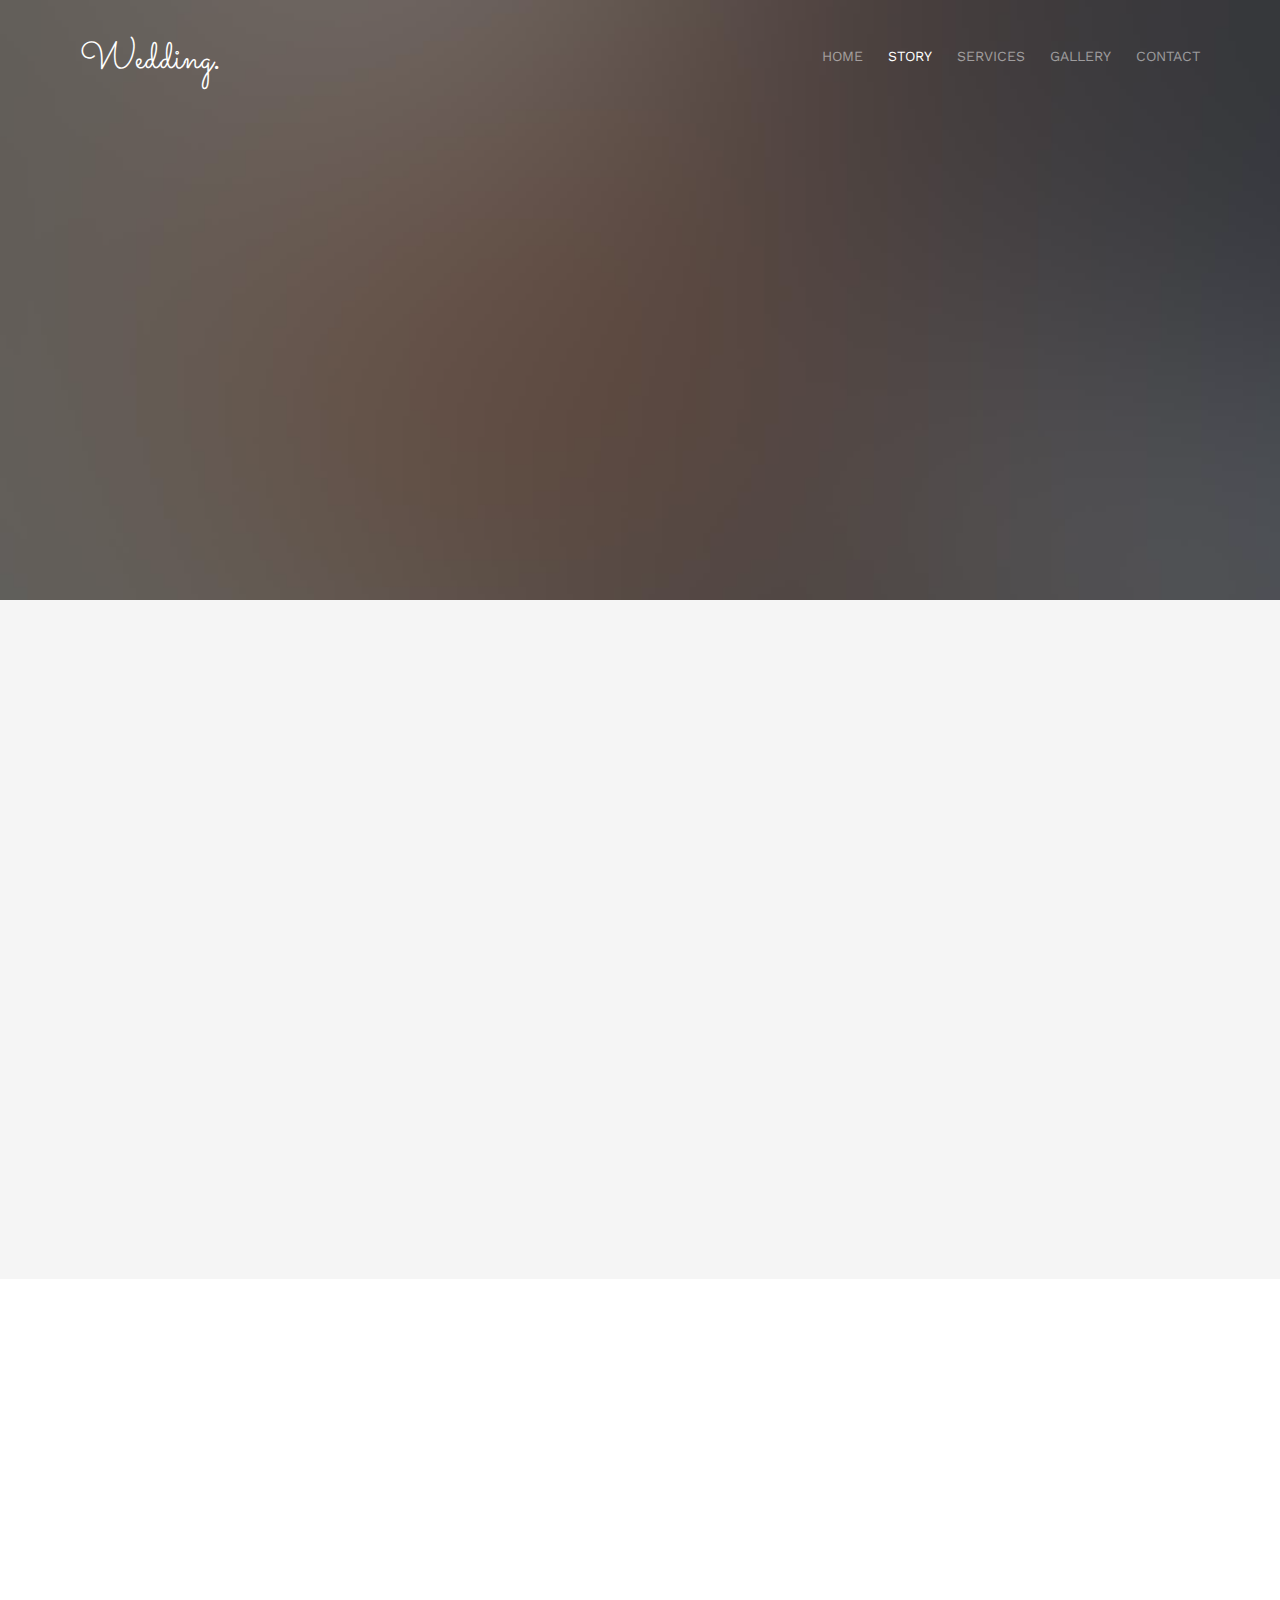
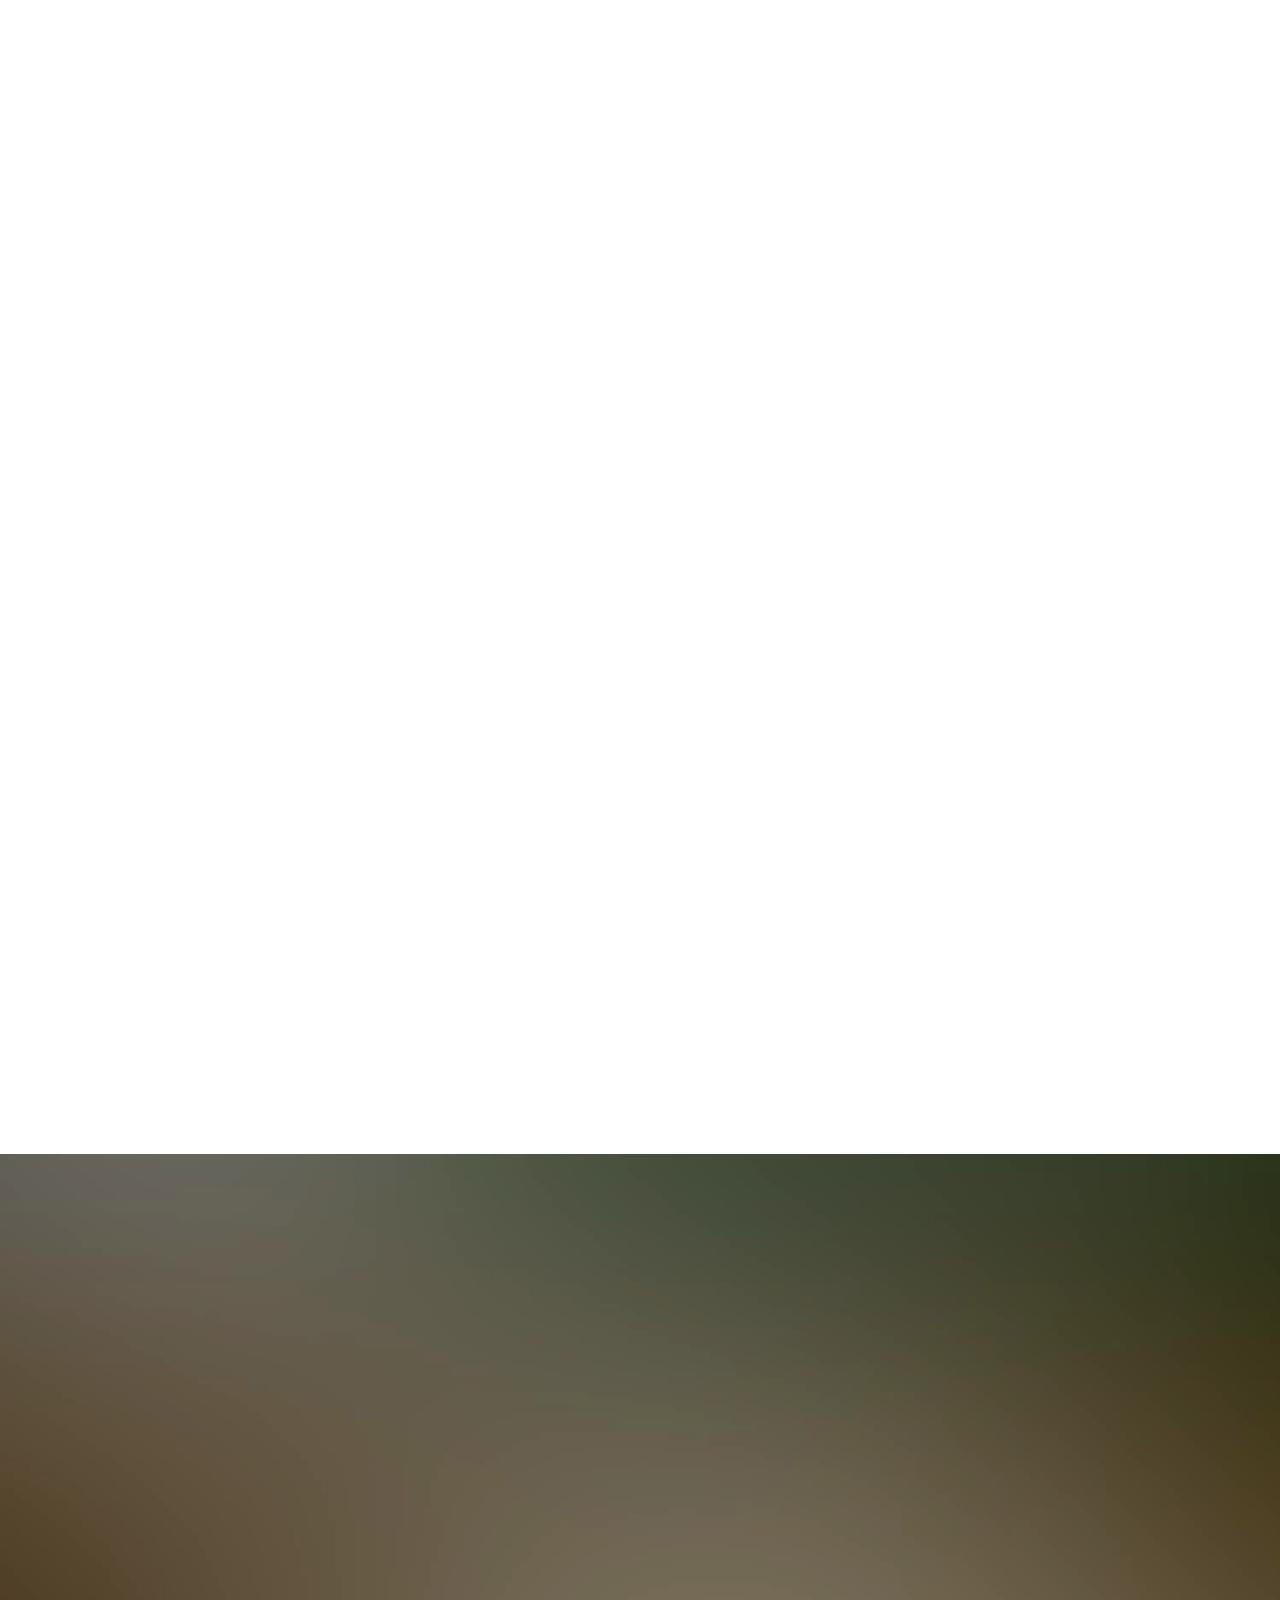
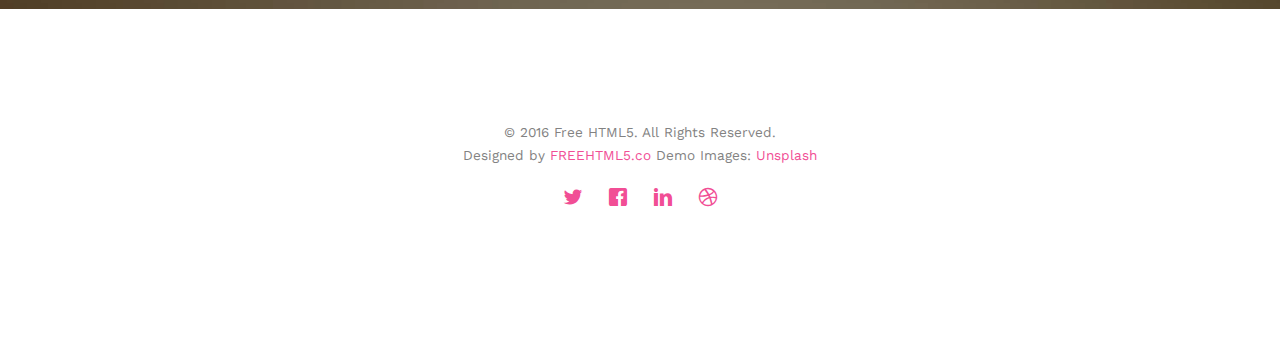
<file: about.html>
<!DOCTYPE html>
<!--[if lt IE 7]>      <html class="no-js lt-ie9 lt-ie8 lt-ie7"> <![endif]-->
<!--[if IE 7]>         <html class="no-js lt-ie9 lt-ie8"> <![endif]-->
<!--[if IE 8]>         <html class="no-js lt-ie9"> <![endif]-->
<!--[if gt IE 8]><!--> <html class="no-js"> <!--<![endif]-->
	<head>
	<meta charset="utf-8">
	<meta http-equiv="X-UA-Compatible" content="IE=edge">
	<title>Wedding &mdash; 100% Free Fully Responsive HTML5 Template by FREEHTML5.co</title>
	<meta name="viewport" content="width=device-width, initial-scale=1">
	<meta name="description" content="Free HTML5 Template by FREEHTML5.CO" />
	<meta name="keywords" content="free html5, free template, free bootstrap, html5, css3, mobile first, responsive" />
	<meta name="author" content="FREEHTML5.CO" />

  <!-- 
	//////////////////////////////////////////////////////

	FREE HTML5 TEMPLATE 
	DESIGNED & DEVELOPED by FREEHTML5.CO
		
	Website: 		http://freehtml5.co/
	Email: 			info@freehtml5.co
	Twitter: 		http://twitter.com/fh5co
	Facebook: 		https://www.facebook.com/fh5co

	//////////////////////////////////////////////////////
	 -->

  	<!-- Facebook and Twitter integration -->
	<meta property="og:title" content=""/>
	<meta property="og:image" content=""/>
	<meta property="og:url" content=""/>
	<meta property="og:site_name" content=""/>
	<meta property="og:description" content=""/>
	<meta name="twitter:title" content="" />
	<meta name="twitter:image" content="" />
	<meta name="twitter:url" content="" />
	<meta name="twitter:card" content="" />

	<link href='https://fonts.googleapis.com/css?family=Work+Sans:400,300,600,400italic,700' rel='stylesheet' type='text/css'>
	<link href="https://fonts.googleapis.com/css?family=Sacramento" rel="stylesheet">
	
	<!-- Animate.css -->
	<link rel="stylesheet" href="css/animate.css">
	<!-- Icomoon Icon Fonts-->
	<link rel="stylesheet" href="css/icomoon.css">
	<!-- Bootstrap  -->
	<link rel="stylesheet" href="css/bootstrap.css">

	<!-- Magnific Popup -->
	<link rel="stylesheet" href="css/magnific-popup.css">

	<!-- Owl Carousel  -->
	<link rel="stylesheet" href="css/owl.carousel.min.css">
	<link rel="stylesheet" href="css/owl.theme.default.min.css">

	<!-- Theme style  -->
	<link rel="stylesheet" href="css/style.css">

	<!-- Modernizr JS -->
	<script src="js/modernizr-2.6.2.min.js"></script>
	<!-- FOR IE9 below -->
	<!--[if lt IE 9]>
	<script src="js/respond.min.js"></script>
	<![endif]-->

	</head>
	<body>
		
	<div class="fh5co-loader"></div>
	
	<div id="page">
	<nav class="fh5co-nav" role="navigation">
		<div class="container">
			<div class="row">
				<div class="col-xs-2">
					<div id="fh5co-logo"><a href="index.html">Wedding<strong>.</strong></a></div>
				</div>
				<div class="col-xs-10 text-right menu-1">
					<ul>
						<li><a href="index.html">Home</a></li>
						<li class="active"><a href="about.html">Story</a></li>
						<li class="has-dropdown">
							<a href="services.html">Services</a>
							<ul class="dropdown">
								<li><a href="#">Web Design</a></li>
								<li><a href="#">eCommerce</a></li>
								<li><a href="#">Branding</a></li>
								<li><a href="#">API</a></li>
							</ul>
						</li>
						<li class="has-dropdown">
							<a href="gallery.html">Gallery</a>
							<ul class="dropdown">
								<li><a href="#">HTML5</a></li>
								<li><a href="#">CSS3</a></li>
								<li><a href="#">Sass</a></li>
								<li><a href="#">jQuery</a></li>
							</ul>
						</li>
						<li><a href="contact.html">Contact</a></li>
					</ul>
				</div>
			</div>
			
		</div>
	</nav>

	<header id="fh5co-header" class="fh5co-cover fh5co-cover-sm" role="banner" style="background-image:url(images/img_bg_1.jpg);">
		<div class="overlay"></div>
		<div class="fh5co-container">
			<div class="row">
				<div class="col-md-8 col-md-offset-2 text-center">
					<div class="display-t">
						<div class="display-tc animate-box" data-animate-effect="fadeIn">
							<h1>Couple Story</h1>
							<h2>Free HTML5 templates Made by <a href="http://freehtml5.co" target="_blank">FreeHTML5.co</a></h2>
						</div>
					</div>
				</div>
			</div>
		</div>
	</header>

	<div id="fh5co-couple" class="fh5co-section-gray">
		<div class="container">
			<div class="row">
				<div class="col-md-8 col-md-offset-2 text-center fh5co-heading animate-box">
					<h2>Hello!</h2>
					<h3>November 28th, 2016 New York, USA</h3>
					<p>We invited you to celebrate our wedding</p>
				</div>
			</div>
			<div class="couple-wrap animate-box">
				<div class="couple-half">
					<div class="groom">
						<img src="images/groom.jpg" alt="groom" class="img-responsive">
					</div>
					<div class="desc-groom">
						<h3>Joefrey Mahusay</h3>
						<p>Far far away, behind the word mountains, far from the countries Vokalia and Consonantia, there live the blind texts. Separated they live in Bookmarksgrove</p>
					</div>
				</div>
				<p class="heart text-center"><i class="icon-heart2"></i></p>
				<div class="couple-half">
					<div class="bride">
						<img src="images/bride.jpg" alt="groom" class="img-responsive">
					</div>
					<div class="desc-bride">
						<h3>Sheila Mahusay</h3>
						<p>Far far away, behind the word mountains, far from the countries Vokalia and Consonantia, there live the blind texts. Separated they live in Bookmarksgrove</p>
					</div>
				</div>
			</div>
		</div>
	</div>

	<div id="fh5co-couple-story">
		<div class="container">
			<div class="row">
				<div class="col-md-8 col-md-offset-2 text-center fh5co-heading animate-box">
					<span>We Love Each Other</span>
					<h2>Our Story</h2>
					<p>Far far away, behind the word mountains, far from the countries Vokalia and Consonantia, there live the blind texts.</p>
				</div>
			</div>
			<div class="row">
				<div class="col-md-12 col-md-offset-0">
					<ul class="timeline animate-box">
						<li class="animate-box">
							<div class="timeline-badge" style="background-image:url(images/couple-1.jpg);"></div>
							<div class="timeline-panel">
								<div class="timeline-heading">
									<h3 class="timeline-title">First We Meet</h3>
									<span class="date">December 25, 2015</span>
								</div>
								<div class="timeline-body">
									<p>Far far away, behind the word mountains, far from the countries Vokalia and Consonantia, there live the blind texts. Separated they live in Bookmarksgrove right at the coast of the Semantics, a large language ocean.</p>
								</div>
							</div>
						</li>
						<li class="timeline-inverted animate-box">
							<div class="timeline-badge" style="background-image:url(images/couple-2.jpg);"></div>
							<div class="timeline-panel">
								<div class="timeline-heading">
									<h3 class="timeline-title">First Date</h3>
									<span class="date">December 28, 2015</span>
								</div>
								<div class="timeline-body">
									<p>Far far away, behind the word mountains, far from the countries Vokalia and Consonantia, there live the blind texts. Separated they live in Bookmarksgrove right at the coast of the Semantics, a large language ocean.</p>
								</div>
							</div>
						</li>
						<li class="animate-box">
							<div class="timeline-badge" style="background-image:url(images/couple-3.jpg);"></div>
							<div class="timeline-panel">
								<div class="timeline-heading">
									<h3 class="timeline-title">In A Relationship</h3>
									<span class="date">January 1, 2016</span>
								</div>
								<div class="timeline-body">
									<p>Far far away, behind the word mountains, far from the countries Vokalia and Consonantia, there live the blind texts. Separated they live in Bookmarksgrove right at the coast of the Semantics, a large language ocean.</p>
								</div>
							</div>
						</li>
			    	</ul>
				</div>
			</div>
		</div>
	</div>

	<div id="fh5co-started" class="fh5co-bg" style="background-image:url(images/img_bg_4.jpg);">
		<div class="overlay"></div>
		<div class="container">
			<div class="row animate-box">
				<div class="col-md-8 col-md-offset-2 text-center fh5co-heading">
					<h2>Are You Attending?</h2>
					<p>Please Fill-up the form to notify you that you're attending. Thanks.</p>
				</div>
			</div>
			<div class="row animate-box">
				<div class="col-md-10 col-md-offset-1">
					<form class="form-inline">
						<div class="col-md-4 col-sm-4">
							<div class="form-group">
								<label for="name" class="sr-only">Name</label>
								<input type="name" class="form-control" id="name" placeholder="Name">
							</div>
						</div>
						<div class="col-md-4 col-sm-4">
							<div class="form-group">
								<label for="email" class="sr-only">Email</label>
								<input type="email" class="form-control" id="email" placeholder="Email">
							</div>
						</div>
						<div class="col-md-4 col-sm-4">
							<button type="submit" class="btn btn-default btn-block">I am Attending</button>
						</div>
					</form>
				</div>
			</div>
		</div>
	</div>

	<footer id="fh5co-footer" role="contentinfo">
		<div class="container">
			<!-- <div class="row row-pb-md">
				<div class="col-md-4 fh5co-widget">
					<h3>The Company</h3>
					<p>Facilis ipsum reprehenderit nemo molestias. Aut cum mollitia reprehenderit. Eos cumque dicta adipisci architecto culpa amet.</p>
					<p><a href="#">Learn More</a></p>
				</div>
				<div class="col-md-2 col-sm-4 col-xs-6 col-md-push-1">
					<ul class="fh5co-footer-links">
						<li><a href="#">About</a></li>
						<li><a href="#">Help</a></li>
						<li><a href="#">Contact</a></li>
						<li><a href="#">Terms</a></li>
						<li><a href="#">Meetups</a></li>
					</ul>
				</div>

				<div class="col-md-2 col-sm-4 col-xs-6 col-md-push-1">
					<ul class="fh5co-footer-links">
						<li><a href="#">Shop</a></li>
						<li><a href="#">Privacy</a></li>
						<li><a href="#">Testimonials</a></li>
						<li><a href="#">Handbook</a></li>
						<li><a href="#">Held Desk</a></li>
					</ul>
				</div>

				<div class="col-md-2 col-sm-4 col-xs-6 col-md-push-1">
					<ul class="fh5co-footer-links">
						<li><a href="#">Find Designers</a></li>
						<li><a href="#">Find Deelopers</a></li>
						<li><a href="#">Teams</a></li>
						<li><a href="#">Advertise</a></li>
						<li><a href="#">API</a></li>
					</ul>
				</div>
			</div> -->

			<div class="row copyright">
				<div class="col-md-12 text-center">
					<p>
						<small class="block">&copy; 2016 Free HTML5. All Rights Reserved.</small> 
						<small class="block">Designed by <a href="http://freehtml5.co/" target="_blank">FREEHTML5.co</a> Demo Images: <a href="http://unsplash.co/" target="_blank">Unsplash</a></small>
					</p>
					<p>
						<ul class="fh5co-social-icons">
							<li><a href="#"><i class="icon-twitter"></i></a></li>
							<li><a href="#"><i class="icon-facebook"></i></a></li>
							<li><a href="#"><i class="icon-linkedin"></i></a></li>
							<li><a href="#"><i class="icon-dribbble"></i></a></li>
						</ul>
					</p>
				</div>
			</div>

		</div>
	</footer>
	</div>

	<div class="gototop js-top">
		<a href="#" class="js-gotop"><i class="icon-arrow-up"></i></a>
	</div>
	
	<!-- jQuery -->
	<script src="js/jquery.min.js"></script>
	<!-- jQuery Easing -->
	<script src="js/jquery.easing.1.3.js"></script>
	<!-- Bootstrap -->
	<script src="js/bootstrap.min.js"></script>
	<!-- Waypoints -->
	<script src="js/jquery.waypoints.min.js"></script>
	<!-- Carousel -->
	<script src="js/owl.carousel.min.js"></script>
	<!-- countTo -->
	<script src="js/jquery.countTo.js"></script>

	<!-- Stellar -->
	<script src="js/jquery.stellar.min.js"></script>
	<!-- Magnific Popup -->
	<script src="js/jquery.magnific-popup.min.js"></script>
	<script src="js/magnific-popup-options.js"></script>

	<!-- Main -->
	<script src="js/main.js"></script>

	</body>
</html>
</file>
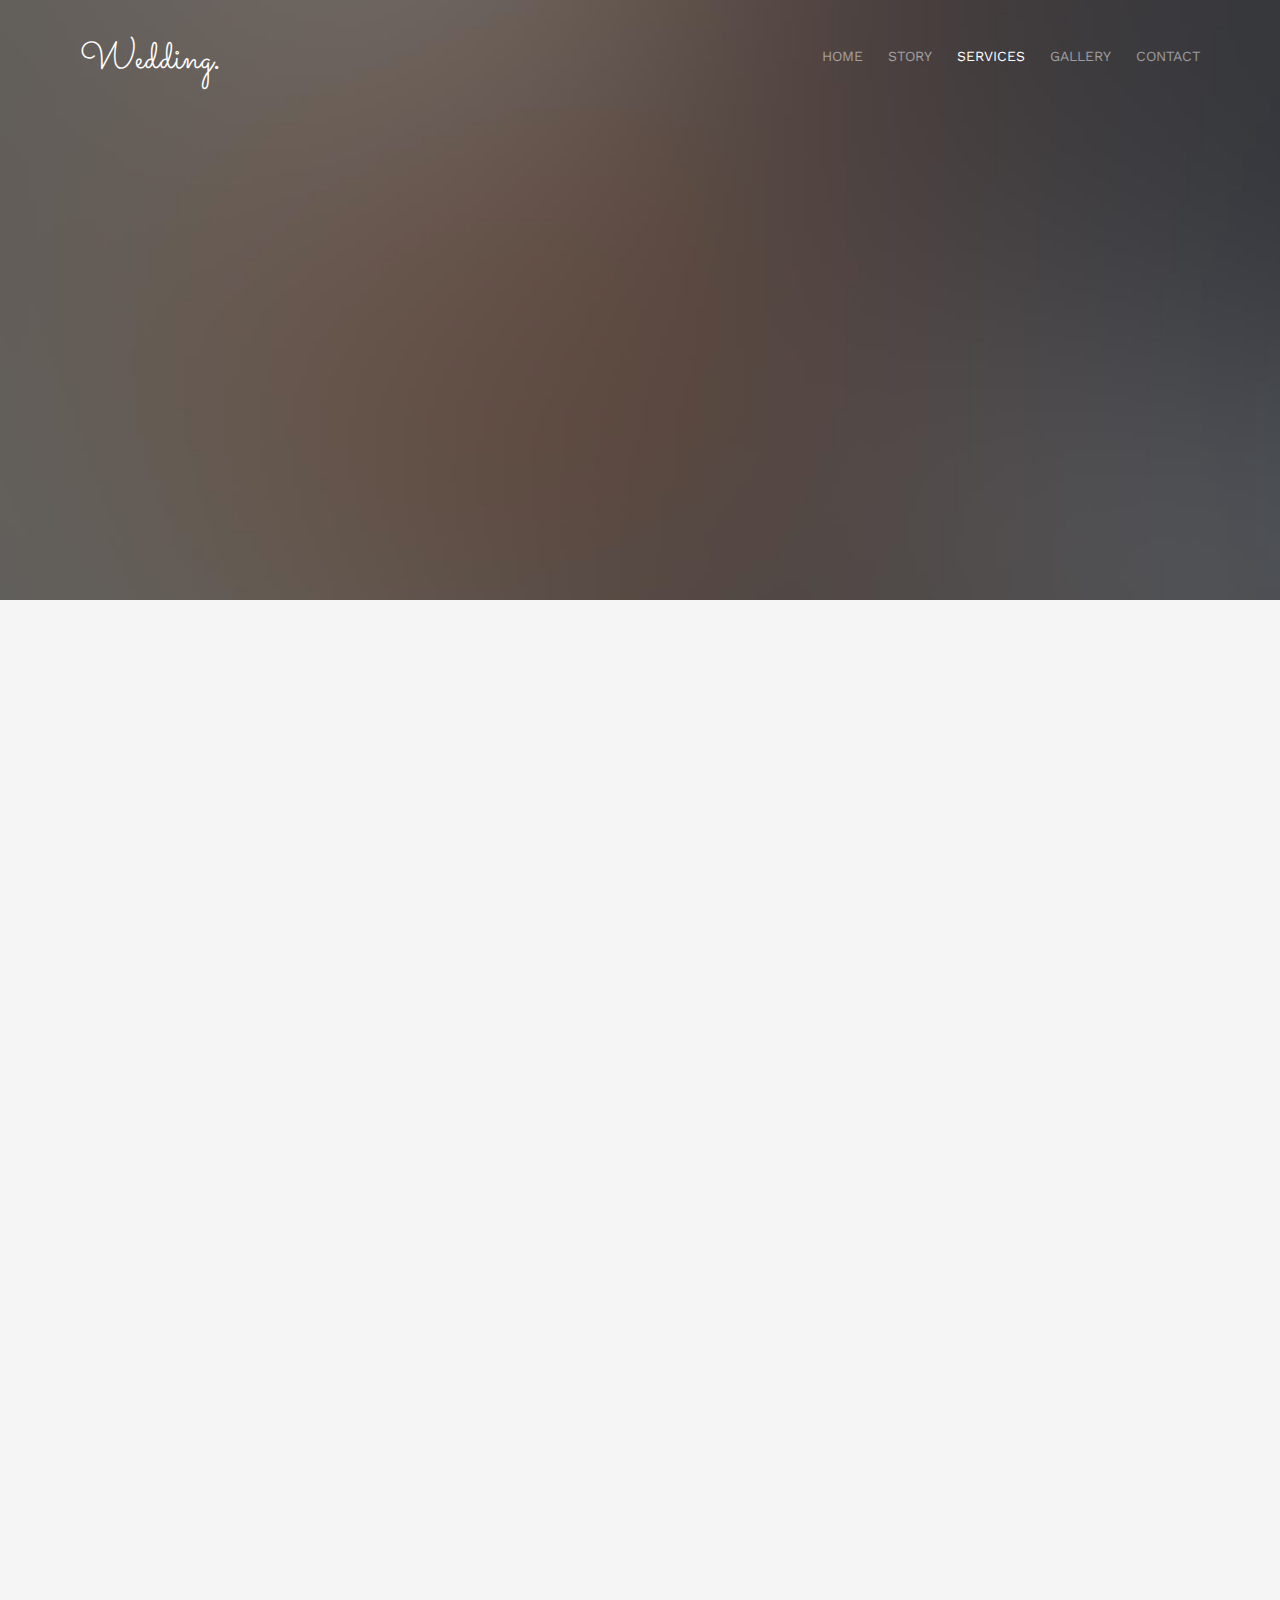
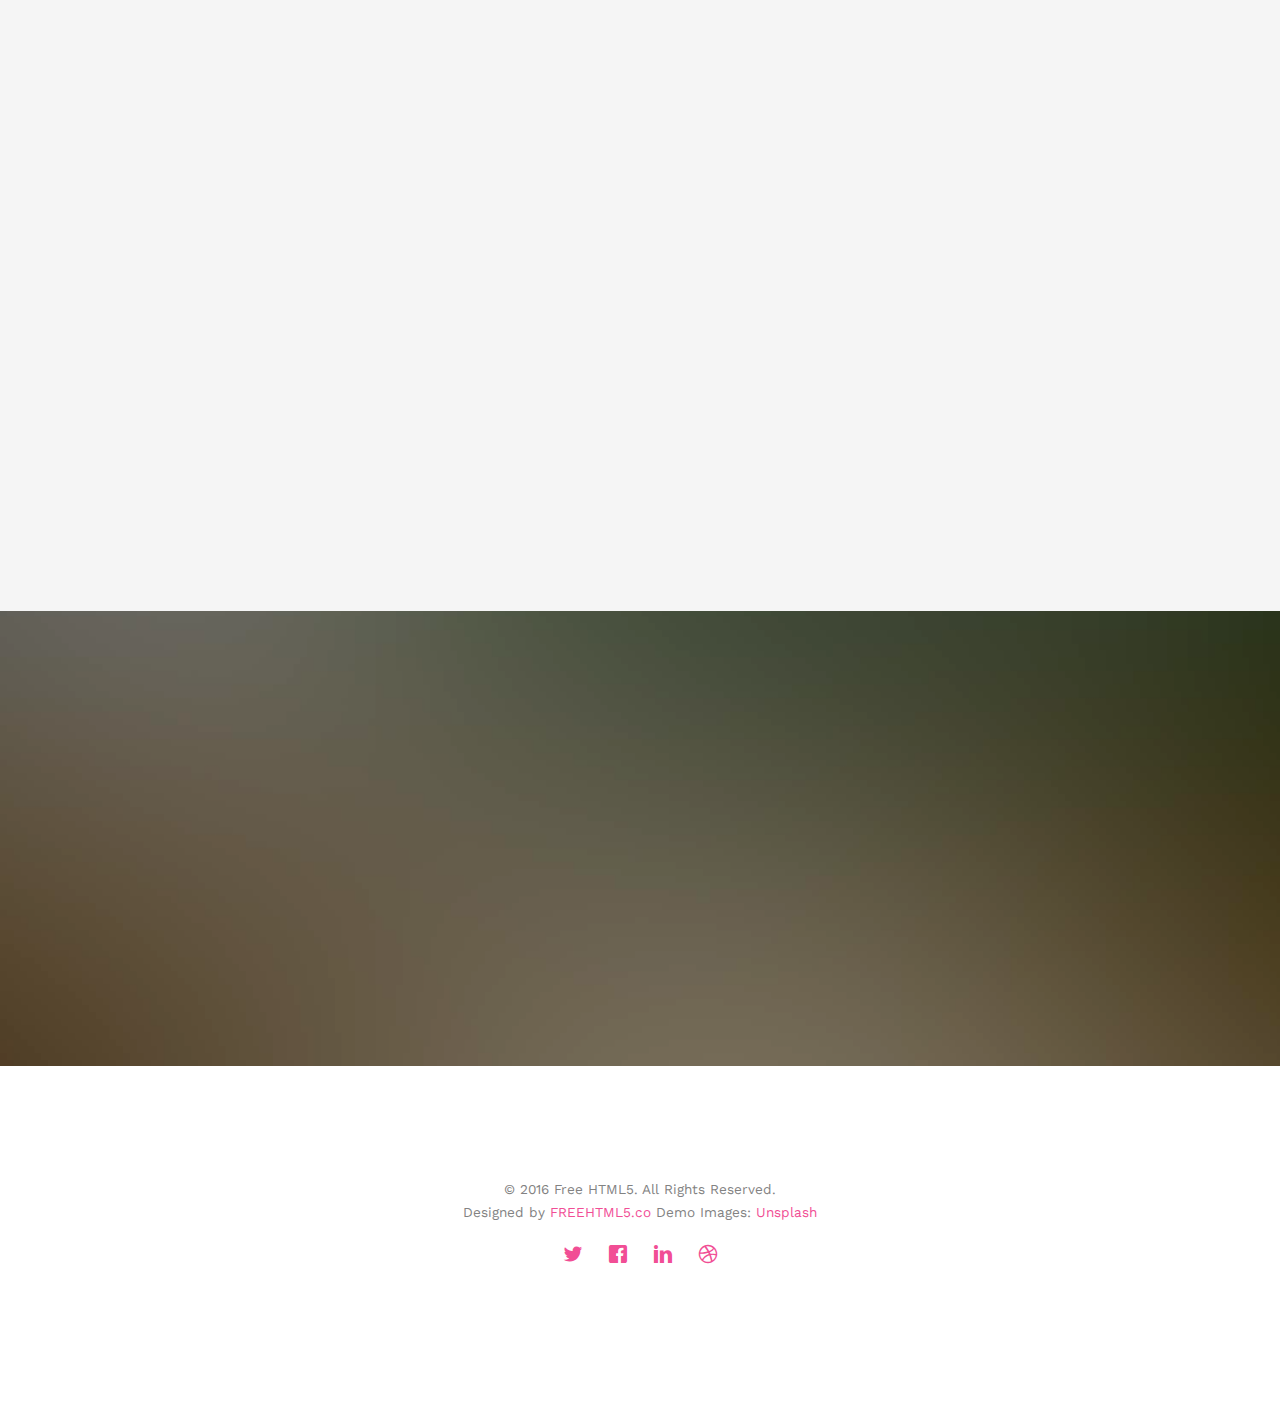
<file: services.html>
<!DOCTYPE html>
<!--[if lt IE 7]>      <html class="no-js lt-ie9 lt-ie8 lt-ie7"> <![endif]-->
<!--[if IE 7]>         <html class="no-js lt-ie9 lt-ie8"> <![endif]-->
<!--[if IE 8]>         <html class="no-js lt-ie9"> <![endif]-->
<!--[if gt IE 8]><!--> <html class="no-js"> <!--<![endif]-->
	<head>
	<meta charset="utf-8">
	<meta http-equiv="X-UA-Compatible" content="IE=edge">
	<title>Wedding &mdash; 100% Free Fully Responsive HTML5 Template by FREEHTML5.co</title>
	<meta name="viewport" content="width=device-width, initial-scale=1">
	<meta name="description" content="Free HTML5 Template by FREEHTML5.CO" />
	<meta name="keywords" content="free html5, free template, free bootstrap, html5, css3, mobile first, responsive" />
	<meta name="author" content="FREEHTML5.CO" />

  <!-- 
	//////////////////////////////////////////////////////

	FREE HTML5 TEMPLATE 
	DESIGNED & DEVELOPED by FREEHTML5.CO
		
	Website: 		http://freehtml5.co/
	Email: 			info@freehtml5.co
	Twitter: 		http://twitter.com/fh5co
	Facebook: 		https://www.facebook.com/fh5co

	//////////////////////////////////////////////////////
	 -->

  	<!-- Facebook and Twitter integration -->
	<meta property="og:title" content=""/>
	<meta property="og:image" content=""/>
	<meta property="og:url" content=""/>
	<meta property="og:site_name" content=""/>
	<meta property="og:description" content=""/>
	<meta name="twitter:title" content="" />
	<meta name="twitter:image" content="" />
	<meta name="twitter:url" content="" />
	<meta name="twitter:card" content="" />

	<link href='https://fonts.googleapis.com/css?family=Work+Sans:400,300,600,400italic,700' rel='stylesheet' type='text/css'>
	<link href="https://fonts.googleapis.com/css?family=Sacramento" rel="stylesheet">
	
	<!-- Animate.css -->
	<link rel="stylesheet" href="css/animate.css">
	<!-- Icomoon Icon Fonts-->
	<link rel="stylesheet" href="css/icomoon.css">
	<!-- Bootstrap  -->
	<link rel="stylesheet" href="css/bootstrap.css">

	<!-- Magnific Popup -->
	<link rel="stylesheet" href="css/magnific-popup.css">

	<!-- Owl Carousel  -->
	<link rel="stylesheet" href="css/owl.carousel.min.css">
	<link rel="stylesheet" href="css/owl.theme.default.min.css">

	<!-- Theme style  -->
	<link rel="stylesheet" href="css/style.css">

	<!-- Modernizr JS -->
	<script src="js/modernizr-2.6.2.min.js"></script>
	<!-- FOR IE9 below -->
	<!--[if lt IE 9]>
	<script src="js/respond.min.js"></script>
	<![endif]-->

	</head>
	<body>
		
	<div class="fh5co-loader"></div>
	
	<div id="page">
	<nav class="fh5co-nav" role="navigation">
		<div class="container">
			<div class="row">
				<div class="col-xs-2">
					<div id="fh5co-logo"><a href="index.html">Wedding<strong>.</strong></a></div>
				</div>
				<div class="col-xs-10 text-right menu-1">
					<ul>
						<li><a href="index.html">Home</a></li>
						<li><a href="about.html">Story</a></li>
						<li class="has-dropdown active">
							<a href="services.html">Services</a>
							<ul class="dropdown">
								<li><a href="#">Web Design</a></li>
								<li><a href="#">eCommerce</a></li>
								<li><a href="#">Branding</a></li>
								<li><a href="#">API</a></li>
							</ul>
						</li>
						<li class="has-dropdown">
							<a href="gallery.html">Gallery</a>
							<ul class="dropdown">
								<li><a href="#">HTML5</a></li>
								<li><a href="#">CSS3</a></li>
								<li><a href="#">Sass</a></li>
								<li><a href="#">jQuery</a></li>
							</ul>
						</li>
						<li><a href="contact.html">Contact</a></li>
					</ul>
				</div>
			</div>
			
		</div>
	</nav>

	<header id="fh5co-header" class="fh5co-cover fh5co-cover-sm" role="banner" style="background-image:url(images/img_bg_1.jpg);">
		<div class="overlay"></div>
		<div class="fh5co-container">
			<div class="row">
				<div class="col-md-8 col-md-offset-2 text-center">
					<div class="display-t">
						<div class="display-tc animate-box" data-animate-effect="fadeIn">
							<h1>Services</h1>
							<h2>Free html5 templates Made by <a href="http://freehtml5.co" target="_blank">FreeHTML5.co</a></h2>
						</div>
					</div>
				</div>
			</div>
		</div>
	</header>

	<div id="fh5co-couple" class="fh5co-section-gray">
		<div class="container">
			<div class="row">
				<div class="col-md-8 col-md-offset-2 text-center fh5co-heading animate-box">
					<h2>Hello!</h2>
					<h3>November 28th, 2016 New York, USA</h3>
					<p>We invited you to celebrate our wedding</p>
				</div>
			</div>
			<div class="couple-wrap animate-box">
				<div class="couple-half">
					<div class="groom">
						<img src="images/groom.jpg" alt="groom" class="img-responsive">
					</div>
					<div class="desc-groom">
						<h3>Joefrey Mahusay</h3>
						<p>Far far away, behind the word mountains, far from the countries Vokalia and Consonantia, there live the blind texts. Separated they live in Bookmarksgrove</p>
					</div>
				</div>
				<p class="heart text-center"><i class="icon-heart2"></i></p>
				<div class="couple-half">
					<div class="bride">
						<img src="images/bride.jpg" alt="groom" class="img-responsive">
					</div>
					<div class="desc-bride">
						<h3>Sheila Mahusay</h3>
						<p>Far far away, behind the word mountains, far from the countries Vokalia and Consonantia, there live the blind texts. Separated they live in Bookmarksgrove</p>
					</div>
				</div>
			</div>
		</div>
	</div>

	<div id="fh5co-services" class="fh5co-section-gray">
		<div class="container">
			
			<div class="row animate-box">
				<div class="col-md-8 col-md-offset-2 text-center fh5co-heading">
					<h2>We Offer Services</h2>
					<p>Dignissimos asperiores vitae velit veniam totam fuga molestias accusamus alias autem provident. Odit ab aliquam dolor eius.</p>
				</div>
			</div>

			<div class="row">
				<div class="col-md-6">
					<div class="feature-left animate-box" data-animate-effect="fadeInLeft">
						<span class="icon">
							<i class="icon-calendar"></i>
						</span>
						<div class="feature-copy">
							<h3>We Organized Events</h3>
							<p>Facilis ipsum reprehenderit nemo molestias. Aut cum mollitia reprehenderit. Eos cumque dicta adipisci architecto culpa amet.</p>
						</div>
					</div>

					<div class="feature-left animate-box" data-animate-effect="fadeInLeft">
						<span class="icon">
							<i class="icon-image"></i>
						</span>
						<div class="feature-copy">
							<h3>Photoshoot</h3>
							<p>Facilis ipsum reprehenderit nemo molestias. Aut cum mollitia reprehenderit. Eos cumque dicta adipisci architecto culpa amet.</p>
						</div>
					</div>

					<div class="feature-left animate-box" data-animate-effect="fadeInLeft">
						<span class="icon">
							<i class="icon-video"></i>
						</span>
						<div class="feature-copy">
							<h3>Video Editing</h3>
							<p>Facilis ipsum reprehenderit nemo molestias. Aut cum mollitia reprehenderit. Eos cumque dicta adipisci architecto culpa amet.</p>
						</div>
					</div>

				</div>

				<div class="col-md-6 animate-box">
					<div class="fh5co-video fh5co-bg" style="background-image: url(images/img_bg_3.jpg); ">
						<a  href="https://vimeo.com/channels/staffpicks/93951774" class="popup-vimeo"><i class="icon-video2"></i></a>
						<div class="overlay"></div>
					</div>
				</div>
			</div>

			
		</div>
	</div>

	<div id="fh5co-started" class="fh5co-bg" style="background-image:url(images/img_bg_4.jpg);">
		<div class="overlay"></div>
		<div class="container">
			<div class="row animate-box">
				<div class="col-md-8 col-md-offset-2 text-center fh5co-heading">
					<h2>Are You Attending?</h2>
					<p>Please Fill-up the form to notify you that you're attending. Thanks.</p>
				</div>
			</div>
			<div class="row animate-box">
				<div class="col-md-10 col-md-offset-1">
					<form class="form-inline">
						<div class="col-md-4 col-sm-4">
							<div class="form-group">
								<label for="name" class="sr-only">Name</label>
								<input type="name" class="form-control" id="name" placeholder="Name">
							</div>
						</div>
						<div class="col-md-4 col-sm-4">
							<div class="form-group">
								<label for="email" class="sr-only">Email</label>
								<input type="email" class="form-control" id="email" placeholder="Email">
							</div>
						</div>
						<div class="col-md-4 col-sm-4">
							<button type="submit" class="btn btn-default btn-block">I am Attending</button>
						</div>
					</form>
				</div>
			</div>
		</div>
	</div>

	<footer id="fh5co-footer" role="contentinfo">
		<div class="container">

			<div class="row copyright">
				<div class="col-md-12 text-center">
					<p>
						<small class="block">&copy; 2016 Free HTML5. All Rights Reserved.</small> 
						<small class="block">Designed by <a href="http://freehtml5.co/" target="_blank">FREEHTML5.co</a> Demo Images: <a href="http://unsplash.co/" target="_blank">Unsplash</a></small>
					</p>
					<p>
						<ul class="fh5co-social-icons">
							<li><a href="#"><i class="icon-twitter"></i></a></li>
							<li><a href="#"><i class="icon-facebook"></i></a></li>
							<li><a href="#"><i class="icon-linkedin"></i></a></li>
							<li><a href="#"><i class="icon-dribbble"></i></a></li>
						</ul>
					</p>
				</div>
			</div>

		</div>
	</footer>
	</div>

	<div class="gototop js-top">
		<a href="#" class="js-gotop"><i class="icon-arrow-up"></i></a>
	</div>
	
	<!-- jQuery -->
	<script src="js/jquery.min.js"></script>
	<!-- jQuery Easing -->
	<script src="js/jquery.easing.1.3.js"></script>
	<!-- Bootstrap -->
	<script src="js/bootstrap.min.js"></script>
	<!-- Waypoints -->
	<script src="js/jquery.waypoints.min.js"></script>
	<!-- Carousel -->
	<script src="js/owl.carousel.min.js"></script>
	<!-- countTo -->
	<script src="js/jquery.countTo.js"></script>

	<!-- Stellar -->
	<script src="js/jquery.stellar.min.js"></script>
	<!-- Magnific Popup -->
	<script src="js/jquery.magnific-popup.min.js"></script>
	<script src="js/magnific-popup-options.js"></script>

	<!-- Main -->
	<script src="js/main.js"></script>

	</body>
</html>
</file>
<file: css/icomoon.css>
@font-face {
  font-family: 'icomoon';
  src:  url('../fonts/icomoon/icomoon.eot?6iuir');
  src:  url('../fonts/icomoon/icomoon.eot?6iuir#iefix') format('embedded-opentype'),
    url('../fonts/icomoon/icomoon.ttf?6iuir') format('truetype'),
    url('../fonts/icomoon/icomoon.woff?6iuir') format('woff'),
    url('../fonts/icomoon/icomoon.svg?6iuir#icomoon') format('svg');
  font-weight: normal;
  font-style: normal;
}

[class^="icon-"], [class*=" icon-"] {
  /* use !important to prevent issues with browser extensions that change fonts */
  font-family: 'icomoon' !important;
  speak: none;
  font-style: normal;
  font-weight: normal;
  font-variant: normal;
  text-transform: none;
  line-height: 1;

  /* Better Font Rendering =========== */
  -webkit-font-smoothing: antialiased;
  -moz-osx-font-smoothing: grayscale;
}

.icon-eye:before {
  content: "\e000";
}
.icon-paper-clip:before {
  content: "\e001";
}
.icon-mail:before {
  content: "\e002";
}
.icon-toggle:before {
  content: "\e003";
}
.icon-layout:before {
  content: "\e004";
}
.icon-link:before {
  content: "\e005";
}
.icon-bell:before {
  content: "\e006";
}
.icon-lock:before {
  content: "\e007";
}
.icon-unlock:before {
  content: "\e008";
}
.icon-ribbon:before {
  content: "\e009";
}
.icon-image:before {
  content: "\e010";
}
.icon-signal:before {
  content: "\e011";
}
.icon-target:before {
  content: "\e012";
}
.icon-clipboard:before {
  content: "\e013";
}
.icon-clock:before {
  content: "\e014";
}
.icon-watch:before {
  content: "\e015";
}
.icon-air-play:before {
  content: "\e016";
}
.icon-camera:before {
  content: "\e017";
}
.icon-video:before {
  content: "\e018";
}
.icon-disc:before {
  content: "\e019";
}
.icon-printer:before {
  content: "\e020";
}
.icon-monitor:before {
  content: "\e021";
}
.icon-server:before {
  content: "\e022";
}
.icon-cog:before {
  content: "\e023";
}
.icon-heart:before {
  content: "\e024";
}
.icon-paragraph:before {
  content: "\e025";
}
.icon-align-justify:before {
  content: "\e026";
}
.icon-align-left:before {
  content: "\e027";
}
.icon-align-center:before {
  content: "\e028";
}
.icon-align-right:before {
  content: "\e029";
}
.icon-book:before {
  content: "\e030";
}
.icon-layers:before {
  content: "\e031";
}
.icon-stack:before {
  content: "\e032";
}
.icon-stack-2:before {
  content: "\e033";
}
.icon-paper:before {
  content: "\e034";
}
.icon-paper-stack:before {
  content: "\e035";
}
.icon-search:before {
  content: "\e036";
}
.icon-zoom-in:before {
  content: "\e037";
}
.icon-zoom-out:before {
  content: "\e038";
}
.icon-reply:before {
  content: "\e039";
}
.icon-circle-plus:before {
  content: "\e040";
}
.icon-circle-minus:before {
  content: "\e041";
}
.icon-circle-check:before {
  content: "\e042";
}
.icon-circle-cross:before {
  content: "\e043";
}
.icon-square-plus:before {
  content: "\e044";
}
.icon-square-minus:before {
  content: "\e045";
}
.icon-square-check:before {
  content: "\e046";
}
.icon-square-cross:before {
  content: "\e047";
}
.icon-microphone:before {
  content: "\e048";
}
.icon-record:before {
  content: "\e049";
}
.icon-skip-back:before {
  content: "\e050";
}
.icon-rewind:before {
  content: "\e051";
}
.icon-play:before {
  content: "\e052";
}
.icon-pause:before {
  content: "\e053";
}
.icon-stop:before {
  content: "\e054";
}
.icon-fast-forward:before {
  content: "\e055";
}
.icon-skip-forward:before {
  content: "\e056";
}
.icon-shuffle:before {
  content: "\e057";
}
.icon-repeat:before {
  content: "\e058";
}
.icon-folder:before {
  content: "\e059";
}
.icon-umbrella:before {
  content: "\e060";
}
.icon-moon:before {
  content: "\e061";
}
.icon-thermometer:before {
  content: "\e062";
}
.icon-drop:before {
  content: "\e063";
}
.icon-sun:before {
  content: "\e064";
}
.icon-cloud:before {
  content: "\e065";
}
.icon-cloud-upload:before {
  content: "\e066";
}
.icon-cloud-download:before {
  content: "\e067";
}
.icon-upload:before {
  content: "\e068";
}
.icon-download:before {
  content: "\e069";
}
.icon-location:before {
  content: "\e070";
}
.icon-location-2:before {
  content: "\e071";
}
.icon-map:before {
  content: "\e072";
}
.icon-battery:before {
  content: "\e073";
}
.icon-head:before {
  content: "\e074";
}
.icon-briefcase:before {
  content: "\e075";
}
.icon-speech-bubble:before {
  content: "\e076";
}
.icon-anchor:before {
  content: "\e077";
}
.icon-globe:before {
  content: "\e078";
}
.icon-box:before {
  content: "\e079";
}
.icon-reload:before {
  content: "\e080";
}
.icon-share:before {
  content: "\e081";
}
.icon-marquee:before {
  content: "\e082";
}
.icon-marquee-plus:before {
  content: "\e083";
}
.icon-marquee-minus:before {
  content: "\e084";
}
.icon-tag:before {
  content: "\e085";
}
.icon-power:before {
  content: "\e086";
}
.icon-command:before {
  content: "\e087";
}
.icon-alt:before {
  content: "\e088";
}
.icon-esc:before {
  content: "\e089";
}
.icon-bar-graph:before {
  content: "\e090";
}
.icon-bar-graph-2:before {
  content: "\e091";
}
.icon-pie-graph:before {
  content: "\e092";
}
.icon-star:before {
  content: "\e093";
}
.icon-arrow-left:before {
  content: "\e094";
}
.icon-arrow-right:before {
  content: "\e095";
}
.icon-arrow-up:before {
  content: "\e096";
}
.icon-arrow-down:before {
  content: "\e097";
}
.icon-volume:before {
  content: "\e098";
}
.icon-mute:before {
  content: "\e099";
}
.icon-content-right:before {
  content: "\e100";
}
.icon-content-left:before {
  content: "\e101";
}
.icon-grid:before {
  content: "\e102";
}
.icon-grid-2:before {
  content: "\e103";
}
.icon-columns:before {
  content: "\e104";
}
.icon-loader:before {
  content: "\e105";
}
.icon-bag:before {
  content: "\e106";
}
.icon-ban:before {
  content: "\e107";
}
.icon-flag:before {
  content: "\e108";
}
.icon-trash:before {
  content: "\e109";
}
.icon-expand:before {
  content: "\e110";
}
.icon-contract:before {
  content: "\e111";
}
.icon-maximize:before {
  content: "\e112";
}
.icon-minimize:before {
  content: "\e113";
}
.icon-plus:before {
  content: "\e114";
}
.icon-minus:before {
  content: "\e115";
}
.icon-check:before {
  content: "\e116";
}
.icon-cross:before {
  content: "\e117";
}
.icon-move:before {
  content: "\e118";
}
.icon-delete:before {
  content: "\e119";
}
.icon-menu:before {
  content: "\e120";
}
.icon-archive:before {
  content: "\e121";
}
.icon-inbox:before {
  content: "\e122";
}
.icon-outbox:before {
  content: "\e123";
}
.icon-file:before {
  content: "\e124";
}
.icon-file-add:before {
  content: "\e125";
}
.icon-file-subtract:before {
  content: "\e126";
}
.icon-help:before {
  content: "\e127";
}
.icon-open:before {
  content: "\e128";
}
.icon-ellipsis:before {
  content: "\e129";
}
.icon-add-to-list:before {
  content: "\e900";
}
.icon-classic-computer:before {
  content: "\e901";
}
.icon-controller-fast-backward:before {
  content: "\e902";
}
.icon-creative-commons-attribution:before {
  content: "\e903";
}
.icon-creative-commons-noderivs:before {
  content: "\e904";
}
.icon-creative-commons-noncommercial-eu:before {
  content: "\e905";
}
.icon-creative-commons-noncommercial-us:before {
  content: "\e906";
}
.icon-creative-commons-public-domain:before {
  content: "\e907";
}
.icon-creative-commons-remix:before {
  content: "\e908";
}
.icon-creative-commons-share:before {
  content: "\e909";
}
.icon-creative-commons-sharealike:before {
  content: "\e90a";
}
.icon-creative-commons:before {
  content: "\e90b";
}
.icon-document-landscape:before {
  content: "\e90c";
}
.icon-remove-user:before {
  content: "\e90d";
}
.icon-warning:before {
  content: "\e90e";
}
.icon-arrow-bold-down:before {
  content: "\e90f";
}
.icon-arrow-bold-left:before {
  content: "\e910";
}
.icon-arrow-bold-right:before {
  content: "\e911";
}
.icon-arrow-bold-up:before {
  content: "\e912";
}
.icon-arrow-down2:before {
  content: "\e913";
}
.icon-arrow-left2:before {
  content: "\e914";
}
.icon-arrow-long-down:before {
  content: "\e915";
}
.icon-arrow-long-left:before {
  content: "\e916";
}
.icon-arrow-long-right:before {
  content: "\e917";
}
.icon-arrow-long-up:before {
  content: "\e918";
}
.icon-arrow-right2:before {
  content: "\e919";
}
.icon-arrow-up2:before {
  content: "\e91a";
}
.icon-arrow-with-circle-down:before {
  content: "\e91b";
}
.icon-arrow-with-circle-left:before {
  content: "\e91c";
}
.icon-arrow-with-circle-right:before {
  content: "\e91d";
}
.icon-arrow-with-circle-up:before {
  content: "\e91e";
}
.icon-bookmark:before {
  content: "\e91f";
}
.icon-bookmarks:before {
  content: "\e920";
}
.icon-chevron-down:before {
  content: "\e921";
}
.icon-chevron-left:before {
  content: "\e922";
}
.icon-chevron-right:before {
  content: "\e923";
}
.icon-chevron-small-down:before {
  content: "\e924";
}
.icon-chevron-small-left:before {
  content: "\e925";
}
.icon-chevron-small-right:before {
  content: "\e926";
}
.icon-chevron-small-up:before {
  content: "\e927";
}
.icon-chevron-thin-down:before {
  content: "\e928";
}
.icon-chevron-thin-left:before {
  content: "\e929";
}
.icon-chevron-thin-right:before {
  content: "\e92a";
}
.icon-chevron-thin-up:before {
  content: "\e92b";
}
.icon-chevron-up:before {
  content: "\e92c";
}
.icon-chevron-with-circle-down:before {
  content: "\e92d";
}
.icon-chevron-with-circle-left:before {
  content: "\e92e";
}
.icon-chevron-with-circle-right:before {
  content: "\e92f";
}
.icon-chevron-with-circle-up:before {
  content: "\e930";
}
.icon-cloud2:before {
  content: "\e931";
}
.icon-controller-fast-forward:before {
  content: "\e932";
}
.icon-controller-jump-to-start:before {
  content: "\e933";
}
.icon-controller-next:before {
  content: "\e934";
}
.icon-controller-paus:before {
  content: "\e935";
}
.icon-controller-play:before {
  content: "\e936";
}
.icon-controller-record:before {
  content: "\e937";
}
.icon-controller-stop:before {
  content: "\e938";
}
.icon-controller-volume:before {
  content: "\e939";
}
.icon-dot-single:before {
  content: "\e93a";
}
.icon-dots-three-horizontal:before {
  content: "\e93b";
}
.icon-dots-three-vertical:before {
  content: "\e93c";
}
.icon-dots-two-horizontal:before {
  content: "\e93d";
}
.icon-dots-two-vertical:before {
  content: "\e93e";
}
.icon-download2:before {
  content: "\e93f";
}
.icon-emoji-flirt:before {
  content: "\e940";
}
.icon-flow-branch:before {
  content: "\e941";
}
.icon-flow-cascade:before {
  content: "\e942";
}
.icon-flow-line:before {
  content: "\e943";
}
.icon-flow-parallel:before {
  content: "\e944";
}
.icon-flow-tree:before {
  content: "\e945";
}
.icon-install:before {
  content: "\e946";
}
.icon-layers2:before {
  content: "\e947";
}
.icon-open-book:before {
  content: "\e948";
}
.icon-resize-100:before {
  content: "\e949";
}
.icon-resize-full-screen:before {
  content: "\e94a";
}
.icon-save:before {
  content: "\e94b";
}
.icon-select-arrows:before {
  content: "\e94c";
}
.icon-sound-mute:before {
  content: "\e94d";
}
.icon-sound:before {
  content: "\e94e";
}
.icon-trash2:before {
  content: "\e94f";
}
.icon-triangle-down:before {
  content: "\e950";
}
.icon-triangle-left:before {
  content: "\e951";
}
.icon-triangle-right:before {
  content: "\e952";
}
.icon-triangle-up:before {
  content: "\e953";
}
.icon-uninstall:before {
  content: "\e954";
}
.icon-upload-to-cloud:before {
  content: "\e955";
}
.icon-upload2:before {
  content: "\e956";
}
.icon-add-user:before {
  content: "\e957";
}
.icon-address:before {
  content: "\e958";
}
.icon-adjust:before {
  content: "\e959";
}
.icon-air:before {
  content: "\e95a";
}
.icon-aircraft-landing:before {
  content: "\e95b";
}
.icon-aircraft-take-off:before {
  content: "\e95c";
}
.icon-aircraft:before {
  content: "\e95d";
}
.icon-align-bottom:before {
  content: "\e95e";
}
.icon-align-horizontal-middle:before {
  content: "\e95f";
}
.icon-align-left2:before {
  content: "\e960";
}
.icon-align-right2:before {
  content: "\e961";
}
.icon-align-top:before {
  content: "\e962";
}
.icon-align-vertical-middle:before {
  content: "\e963";
}
.icon-archive2:before {
  content: "\e964";
}
.icon-area-graph:before {
  content: "\e965";
}
.icon-attachment:before {
  content: "\e966";
}
.icon-awareness-ribbon:before {
  content: "\e967";
}
.icon-back-in-time:before {
  content: "\e968";
}
.icon-back:before {
  content: "\e969";
}
.icon-bar-graph2:before {
  content: "\e96a";
}
.icon-battery2:before {
  content: "\e96b";
}
.icon-beamed-note:before {
  content: "\e96c";
}
.icon-bell2:before {
  content: "\e96d";
}
.icon-blackboard:before {
  content: "\e96e";
}
.icon-block:before {
  content: "\e96f";
}
.icon-book2:before {
  content: "\e970";
}
.icon-bowl:before {
  content: "\e971";
}
.icon-box2:before {
  content: "\e972";
}
.icon-briefcase2:before {
  content: "\e973";
}
.icon-browser:before {
  content: "\e974";
}
.icon-brush:before {
  content: "\e975";
}
.icon-bucket:before {
  content: "\e976";
}
.icon-cake:before {
  content: "\e977";
}
.icon-calculator:before {
  content: "\e978";
}
.icon-calendar:before {
  content: "\e979";
}
.icon-camera2:before {
  content: "\e97a";
}
.icon-ccw:before {
  content: "\e97b";
}
.icon-chat:before {
  content: "\e97c";
}
.icon-check2:before {
  content: "\e97d";
}
.icon-circle-with-cross:before {
  content: "\e97e";
}
.icon-circle-with-minus:before {
  content: "\e97f";
}
.icon-circle-with-plus:before {
  content: "\e980";
}
.icon-circle:before {
  content: "\e981";
}
.icon-circular-graph:before {
  content: "\e982";
}
.icon-clapperboard:before {
  content: "\e983";
}
.icon-clipboard2:before {
  content: "\e984";
}
.icon-clock2:before {
  content: "\e985";
}
.icon-code:before {
  content: "\e986";
}
.icon-cog2:before {
  content: "\e987";
}
.icon-colours:before {
  content: "\e988";
}
.icon-compass:before {
  content: "\e989";
}
.icon-copy:before {
  content: "\e98a";
}
.icon-credit-card:before {
  content: "\e98b";
}
.icon-credit:before {
  content: "\e98c";
}
.icon-cross2:before {
  content: "\e98d";
}
.icon-cup:before {
  content: "\e98e";
}
.icon-cw:before {
  content: "\e98f";
}
.icon-cycle:before {
  content: "\e990";
}
.icon-database:before {
  content: "\e991";
}
.icon-dial-pad:before {
  content: "\e992";
}
.icon-direction:before {
  content: "\e993";
}
.icon-document:before {
  content: "\e994";
}
.icon-documents:before {
  content: "\e995";
}
.icon-drink:before {
  content: "\e996";
}
.icon-drive:before {
  content: "\e997";
}
.icon-drop2:before {
  content: "\e998";
}
.icon-edit:before {
  content: "\e999";
}
.icon-email:before {
  content: "\e99a";
}
.icon-emoji-happy:before {
  content: "\e99b";
}
.icon-emoji-neutral:before {
  content: "\e99c";
}
.icon-emoji-sad:before {
  content: "\e99d";
}
.icon-erase:before {
  content: "\e99e";
}
.icon-eraser:before {
  content: "\e99f";
}
.icon-export:before {
  content: "\e9a0";
}
.icon-eye2:before {
  content: "\e9a1";
}
.icon-feather:before {
  content: "\e9a2";
}
.icon-flag2:before {
  content: "\e9a3";
}
.icon-flash:before {
  content: "\e9a4";
}
.icon-flashlight:before {
  content: "\e9a5";
}
.icon-flat-brush:before {
  content: "\e9a6";
}
.icon-folder-images:before {
  content: "\e9a7";
}
.icon-folder-music:before {
  content: "\e9a8";
}
.icon-folder-video:before {
  content: "\e9a9";
}
.icon-folder2:before {
  content: "\e9aa";
}
.icon-forward:before {
  content: "\e9ab";
}
.icon-funnel:before {
  content: "\e9ac";
}
.icon-game-controller:before {
  content: "\e9ad";
}
.icon-gauge:before {
  content: "\e9ae";
}
.icon-globe2:before {
  content: "\e9af";
}
.icon-graduation-cap:before {
  content: "\e9b0";
}
.icon-grid2:before {
  content: "\e9b1";
}
.icon-hair-cross:before {
  content: "\e9b2";
}
.icon-hand:before {
  content: "\e9b3";
}
.icon-heart-outlined:before {
  content: "\e9b4";
}
.icon-heart2:before {
  content: "\e9b5";
}
.icon-help-with-circle:before {
  content: "\e9b6";
}
.icon-help2:before {
  content: "\e9b7";
}
.icon-home:before {
  content: "\e9b8";
}
.icon-hour-glass:before {
  content: "\e9b9";
}
.icon-image-inverted:before {
  content: "\e9ba";
}
.icon-image2:before {
  content: "\e9bb";
}
.icon-images:before {
  content: "\e9bc";
}
.icon-inbox2:before {
  content: "\e9bd";
}
.icon-infinity:before {
  content: "\e9be";
}
.icon-info-with-circle:before {
  content: "\e9bf";
}
.icon-info:before {
  content: "\e9c0";
}
.icon-key:before {
  content: "\e9c1";
}
.icon-keyboard:before {
  content: "\e9c2";
}
.icon-lab-flask:before {
  content: "\e9c3";
}
.icon-landline:before {
  content: "\e9c4";
}
.icon-language:before {
  content: "\e9c5";
}
.icon-laptop:before {
  content: "\e9c6";
}
.icon-leaf:before {
  content: "\e9c7";
}
.icon-level-down:before {
  content: "\e9c8";
}
.icon-level-up:before {
  content: "\e9c9";
}
.icon-lifebuoy:before {
  content: "\e9ca";
}
.icon-light-bulb:before {
  content: "\e9cb";
}
.icon-light-down:before {
  content: "\e9cc";
}
.icon-light-up:before {
  content: "\e9cd";
}
.icon-line-graph:before {
  content: "\e9ce";
}
.icon-link2:before {
  content: "\e9cf";
}
.icon-list:before {
  content: "\e9d0";
}
.icon-location-pin:before {
  content: "\e9d1";
}
.icon-location2:before {
  content: "\e9d2";
}
.icon-lock-open:before {
  content: "\e9d3";
}
.icon-lock2:before {
  content: "\e9d4";
}
.icon-log-out:before {
  content: "\e9d5";
}
.icon-login:before {
  content: "\e9d6";
}
.icon-loop:before {
  content: "\e9d7";
}
.icon-magnet:before {
  content: "\e9d8";
}
.icon-magnifying-glass:before {
  content: "\e9d9";
}
.icon-mail2:before {
  content: "\e9da";
}
.icon-man:before {
  content: "\e9db";
}
.icon-map2:before {
  content: "\e9dc";
}
.icon-mask:before {
  content: "\e9dd";
}
.icon-medal:before {
  content: "\e9de";
}
.icon-megaphone:before {
  content: "\e9df";
}
.icon-menu2:before {
  content: "\e9e0";
}
.icon-message:before {
  content: "\e9e1";
}
.icon-mic:before {
  content: "\e9e2";
}
.icon-minus2:before {
  content: "\e9e3";
}
.icon-mobile:before {
  content: "\e9e4";
}
.icon-modern-mic:before {
  content: "\e9e5";
}
.icon-moon2:before {
  content: "\e9e6";
}
.icon-mouse:before {
  content: "\e9e7";
}
.icon-music:before {
  content: "\e9e8";
}
.icon-network:before {
  content: "\e9e9";
}
.icon-new-message:before {
  content: "\e9ea";
}
.icon-new:before {
  content: "\e9eb";
}
.icon-news:before {
  content: "\e9ec";
}
.icon-note:before {
  content: "\e9ed";
}
.icon-notification:before {
  content: "\e9ee";
}
.icon-old-mobile:before {
  content: "\e9ef";
}
.icon-old-phone:before {
  content: "\e9f0";
}
.icon-palette:before {
  content: "\e9f1";
}
.icon-paper-plane:before {
  content: "\e9f2";
}
.icon-pencil:before {
  content: "\e9f3";
}
.icon-phone:before {
  content: "\e9f4";
}
.icon-pie-chart:before {
  content: "\e9f5";
}
.icon-pin:before {
  content: "\e9f6";
}
.icon-plus2:before {
  content: "\e9f7";
}
.icon-popup:before {
  content: "\e9f8";
}
.icon-power-plug:before {
  content: "\e9f9";
}
.icon-price-ribbon:before {
  content: "\e9fa";
}
.icon-price-tag:before {
  content: "\e9fb";
}
.icon-print:before {
  content: "\e9fc";
}
.icon-progress-empty:before {
  content: "\e9fd";
}
.icon-progress-full:before {
  content: "\e9fe";
}
.icon-progress-one:before {
  content: "\e9ff";
}
.icon-progress-two:before {
  content: "\ea00";
}
.icon-publish:before {
  content: "\ea01";
}
.icon-quote:before {
  content: "\ea02";
}
.icon-radio:before {
  content: "\ea03";
}
.icon-reply-all:before {
  content: "\ea04";
}
.icon-reply2:before {
  content: "\ea05";
}
.icon-retweet:before {
  content: "\ea06";
}
.icon-rocket:before {
  content: "\ea07";
}
.icon-round-brush:before {
  content: "\ea08";
}
.icon-rss:before {
  content: "\ea09";
}
.icon-ruler:before {
  content: "\ea0a";
}
.icon-scissors:before {
  content: "\ea0b";
}
.icon-share-alternitive:before {
  content: "\ea0c";
}
.icon-share2:before {
  content: "\ea0d";
}
.icon-shareable:before {
  content: "\ea0e";
}
.icon-shield:before {
  content: "\ea0f";
}
.icon-shop:before {
  content: "\ea10";
}
.icon-shopping-bag:before {
  content: "\ea11";
}
.icon-shopping-basket:before {
  content: "\ea12";
}
.icon-shopping-cart:before {
  content: "\ea13";
}
.icon-shuffle2:before {
  content: "\ea14";
}
.icon-signal2:before {
  content: "\ea15";
}
.icon-sound-mix:before {
  content: "\ea16";
}
.icon-sports-club:before {
  content: "\ea17";
}
.icon-spreadsheet:before {
  content: "\ea18";
}
.icon-squared-cross:before {
  content: "\ea19";
}
.icon-squared-minus:before {
  content: "\ea1a";
}
.icon-squared-plus:before {
  content: "\ea1b";
}
.icon-star-outlined:before {
  content: "\ea1c";
}
.icon-star2:before {
  content: "\ea1d";
}
.icon-stopwatch:before {
  content: "\ea1e";
}
.icon-suitcase:before {
  content: "\ea1f";
}
.icon-swap:before {
  content: "\ea20";
}
.icon-sweden:before {
  content: "\ea21";
}
.icon-switch:before {
  content: "\ea22";
}
.icon-tablet:before {
  content: "\ea23";
}
.icon-tag2:before {
  content: "\ea24";
}
.icon-text-document-inverted:before {
  content: "\ea25";
}
.icon-text-document:before {
  content: "\ea26";
}
.icon-text:before {
  content: "\ea27";
}
.icon-thermometer2:before {
  content: "\ea28";
}
.icon-thumbs-down:before {
  content: "\ea29";
}
.icon-thumbs-up:before {
  content: "\ea2a";
}
.icon-thunder-cloud:before {
  content: "\ea2b";
}
.icon-ticket:before {
  content: "\ea2c";
}
.icon-time-slot:before {
  content: "\ea2d";
}
.icon-tools:before {
  content: "\ea2e";
}
.icon-traffic-cone:before {
  content: "\ea2f";
}
.icon-tree:before {
  content: "\ea30";
}
.icon-trophy:before {
  content: "\ea31";
}
.icon-tv:before {
  content: "\ea32";
}
.icon-typing:before {
  content: "\ea33";
}
.icon-unread:before {
  content: "\ea34";
}
.icon-untag:before {
  content: "\ea35";
}
.icon-user:before {
  content: "\ea36";
}
.icon-users:before {
  content: "\ea37";
}
.icon-v-card:before {
  content: "\ea38";
}
.icon-video2:before {
  content: "\ea39";
}
.icon-vinyl:before {
  content: "\ea3a";
}
.icon-voicemail:before {
  content: "\ea3b";
}
.icon-wallet:before {
  content: "\ea3c";
}
.icon-water:before {
  content: "\ea3d";
}
.icon-px-with-circle:before {
  content: "\ea3e";
}
.icon-px:before {
  content: "\ea3f";
}
.icon-basecamp:before {
  content: "\ea40";
}
.icon-behance:before {
  content: "\ea41";
}
.icon-creative-cloud:before {
  content: "\ea42";
}
.icon-dropbox:before {
  content: "\ea43";
}
.icon-evernote:before {
  content: "\ea44";
}
.icon-flattr:before {
  content: "\ea45";
}
.icon-foursquare:before {
  content: "\ea46";
}
.icon-google-drive:before {
  content: "\ea47";
}
.icon-google-hangouts:before {
  content: "\ea48";
}
.icon-grooveshark:before {
  content: "\ea49";
}
.icon-icloud:before {
  content: "\ea4a";
}
.icon-mixi:before {
  content: "\ea4b";
}
.icon-onedrive:before {
  content: "\ea4c";
}
.icon-paypal:before {
  content: "\ea4d";
}
.icon-picasa:before {
  content: "\ea4e";
}
.icon-qq:before {
  content: "\ea4f";
}
.icon-rdio-with-circle:before {
  content: "\ea50";
}
.icon-renren:before {
  content: "\ea51";
}
.icon-scribd:before {
  content: "\ea52";
}
.icon-sina-weibo:before {
  content: "\ea53";
}
.icon-skype-with-circle:before {
  content: "\ea54";
}
.icon-skype:before {
  content: "\ea55";
}
.icon-slideshare:before {
  content: "\ea56";
}
.icon-smashing:before {
  content: "\ea57";
}
.icon-soundcloud:before {
  content: "\ea58";
}
.icon-spotify-with-circle:before {
  content: "\ea59";
}
.icon-spotify:before {
  content: "\ea5a";
}
.icon-swarm:before {
  content: "\ea5b";
}
.icon-vine-with-circle:before {
  content: "\ea5c";
}
.icon-vine:before {
  content: "\ea5d";
}
.icon-vk-alternitive:before {
  content: "\ea5e";
}
.icon-vk-with-circle:before {
  content: "\ea5f";
}
.icon-vk:before {
  content: "\ea60";
}
.icon-xing-with-circle:before {
  content: "\ea61";
}
.icon-xing:before {
  content: "\ea62";
}
.icon-yelp:before {
  content: "\ea63";
}
.icon-dribbble-with-circle:before {
  content: "\ea64";
}
.icon-dribbble:before {
  content: "\ea65";
}
.icon-facebook-with-circle:before {
  content: "\ea66";
}
.icon-facebook:before {
  content: "\ea67";
}
.icon-flickr-with-circle:before {
  content: "\ea68";
}
.icon-flickr:before {
  content: "\ea69";
}
.icon-github-with-circle:before {
  content: "\ea6a";
}
.icon-github:before {
  content: "\ea6b";
}
.icon-google-with-circle:before {
  content: "\ea6c";
}
.icon-google:before {
  content: "\ea6d";
}
.icon-instagram-with-circle:before {
  content: "\ea6e";
}
.icon-instagram:before {
  content: "\ea6f";
}
.icon-lastfm-with-circle:before {
  content: "\ea70";
}
.icon-lastfm:before {
  content: "\ea71";
}
.icon-linkedin-with-circle:before {
  content: "\ea72";
}
.icon-linkedin:before {
  content: "\ea73";
}
.icon-pinterest-with-circle:before {
  content: "\ea74";
}
.icon-pinterest:before {
  content: "\ea75";
}
.icon-rdio:before {
  content: "\ea76";
}
.icon-stumbleupon-with-circle:before {
  content: "\ea77";
}
.icon-stumbleupon:before {
  content: "\ea78";
}
.icon-tumblr-with-circle:before {
  content: "\ea79";
}
.icon-tumblr:before {
  content: "\ea7a";
}
.icon-twitter-with-circle:before {
  content: "\ea7b";
}
.icon-twitter:before {
  content: "\ea7c";
}
.icon-vimeo-with-circle:before {
  content: "\ea7d";
}
.icon-vimeo:before {
  content: "\ea7e";
}
.icon-youtube-with-circle:before {
  content: "\ea7f";
}
.icon-youtube:before {
  content: "\ea80";
}
</file>
<file: css/style.css>
@font-face {
  font-family: 'icomoon';
  src: url("../fonts/icomoon/icomoon.eot?srf3rx");
  src: url("../fonts/icomoon/icomoon.eot?srf3rx#iefix") format("embedded-opentype"), url("../fonts/icomoon/icomoon.ttf?srf3rx") format("truetype"), url("../fonts/icomoon/icomoon.woff?srf3rx") format("woff"), url("../fonts/icomoon/icomoon.svg?srf3rx#icomoon") format("svg");
  font-weight: normal;
  font-style: normal;
}

/* =======================================================
*
* 	Template Style 
*
* ======================================================= */
body {
  font-family: "Work Sans", Arial, sans-serif;
  font-weight: 400;
  font-size: 16px;
  line-height: 1.7;
  color: #828282;
  background: #fff;
}

#page {
  position: relative;
  overflow-x: hidden;
  width: 100%;
  height: 100%;
  -webkit-transition: 0.5s;
  -o-transition: 0.5s;
  transition: 0.5s;
}

.offcanvas #page {
  overflow: hidden;
  position: absolute;
}

.offcanvas #page:after {
  -webkit-transition: 2s;
  -o-transition: 2s;
  transition: 2s;
  position: absolute;
  top: 0;
  right: 0;
  bottom: 0;
  left: 0;
  z-index: 101;
  background: rgba(0, 0, 0, 0.7);
  content: "";
}

a {
  color: #F14E95;
  -webkit-transition: 0.5s;
  -o-transition: 0.5s;
  transition: 0.5s;
}

a:hover,
a:active,
a:focus {
  color: #F14E95;
  outline: none;
  text-decoration: none;
}

p {
  margin-bottom: 20px;
}

h1,
h2,
h3,
h4,
h5,
h6,
figure {
  color: #000;
  font-family: "Work Sans", Arial, sans-serif;
  font-weight: 400;
  margin: 0 0 20px 0;
}

::-webkit-selection {
  color: #fff;
  background: #F14E95;
}

::-moz-selection {
  color: #fff;
  background: #F14E95;
}

::selection {
  color: #fff;
  background: #F14E95;
}

.fh5co-nav {
  position: absolute;
  top: 0;
  margin: 0;
  padding: 0;
  width: 100%;
  padding: 40px 0;
  z-index: 1001;
}

@media screen and (max-width: 768px) {
  .fh5co-nav {
    padding: 20px 0;
  }
}

.fh5co-nav #fh5co-logo {
  font-size: 40px;
  margin: 0;
  padding: 0;
  line-height: 40px;
  font-family: "Sacramento", Arial, serif;
}

.fh5co-nav a {
  padding: 5px 10px;
  color: #fff;
}

@media screen and (max-width: 768px) {

  .fh5co-nav .menu-1,
  .fh5co-nav .menu-2 {
    display: none;
  }
}

.fh5co-nav ul {
  padding: 0;
  margin: 2px 0 0 0;
}

.fh5co-nav ul li {
  padding: 0;
  margin: 0;
  list-style: none;
  display: inline;
}

.fh5co-nav ul li a {
  font-size: 14px;
  padding: 30px 10px;
  text-transform: uppercase;
  color: rgba(255, 255, 255, 0.5);
  -webkit-transition: 0.5s;
  -o-transition: 0.5s;
  transition: 0.5s;
}

.fh5co-nav ul li a:hover,
.fh5co-nav ul li a:focus,
.fh5co-nav ul li a:active {
  color: white;
}

.fh5co-nav ul li.has-dropdown {
  position: relative;
}

.fh5co-nav ul li.has-dropdown .dropdown {
  width: 130px;
  -webkit-box-shadow: 0px 14px 33px -9px rgba(0, 0, 0, 0.75);
  -moz-box-shadow: 0px 14px 33px -9px rgba(0, 0, 0, 0.75);
  box-shadow: 0px 14px 33px -9px rgba(0, 0, 0, 0.75);
  z-index: 1002;
  visibility: hidden;
  opacity: 0;
  position: absolute;
  top: 40px;
  left: 0;
  text-align: left;
  background: #fff;
  padding: 20px;
  -webkit-border-radius: 4px;
  -moz-border-radius: 4px;
  -ms-border-radius: 4px;
  border-radius: 4px;
  -webkit-transition: 0s;
  -o-transition: 0s;
  transition: 0s;
}

.fh5co-nav ul li.has-dropdown .dropdown:before {
  bottom: 100%;
  left: 40px;
  border: solid transparent;
  content: " ";
  height: 0;
  width: 0;
  position: absolute;
  pointer-events: none;
  border-bottom-color: #fff;
  border-width: 8px;
  margin-left: -8px;
}

.fh5co-nav ul li.has-dropdown .dropdown li {
  display: block;
  margin-bottom: 7px;
}

.fh5co-nav ul li.has-dropdown .dropdown li:last-child {
  margin-bottom: 0;
}

.fh5co-nav ul li.has-dropdown .dropdown li a {
  padding: 2px 0;
  display: block;
  color: #999999;
  line-height: 1.2;
  text-transform: none;
  font-size: 15px;
}

.fh5co-nav ul li.has-dropdown .dropdown li a:hover {
  color: #000;
}

.fh5co-nav ul li.has-dropdown:hover a,
.fh5co-nav ul li.has-dropdown:focus a {
  color: #fff;
}

.fh5co-nav ul li.btn-cta a {
  color: #F14E95;
}

.fh5co-nav ul li.btn-cta a span {
  background: #fff;
  padding: 4px 20px;
  display: -moz-inline-stack;
  display: inline-block;
  zoom: 1;
  *display: inline;
  -webkit-transition: 0.3s;
  -o-transition: 0.3s;
  transition: 0.3s;
  -webkit-border-radius: 100px;
  -moz-border-radius: 100px;
  -ms-border-radius: 100px;
  border-radius: 100px;
}

.fh5co-nav ul li.btn-cta a:hover span {
  -webkit-box-shadow: 0px 14px 20px -9px rgba(0, 0, 0, 0.75);
  -moz-box-shadow: 0px 14px 20px -9px rgba(0, 0, 0, 0.75);
  box-shadow: 0px 14px 20px -9px rgba(0, 0, 0, 0.75);
}

.fh5co-nav ul li.active>a {
  color: #fff !important;
}

#fh5co-counter,
#fh5co-event,
.fh5co-bg {
  background-size: cover;
  background-position: top center;
  background-repeat: no-repeat;
  position: relative;
}

.fh5co-bg {
  background-position: center center;
  width: 100%;
  float: left;
  position: relative;
}

.fh5co-video {
  height: 450px;
  overflow: hidden;
  -webkit-border-radius: 7px;
  -moz-border-radius: 7px;
  -ms-border-radius: 7px;
  border-radius: 7px;
}

.fh5co-video a {
  z-index: 1001;
  position: absolute;
  top: 50%;
  left: 50%;
  margin-top: -45px;
  margin-left: -45px;
  width: 90px;
  height: 90px;
  display: table;
  text-align: center;
  background: #fff;
  -webkit-box-shadow: 0px 14px 30px -15px rgba(0, 0, 0, 0.75);
  -moz-box-shadow: 0px 14px 30px -15px rgba(0, 0, 0, 0.75);
  box-shadow: 0px 14px 30px -15px rgba(0, 0, 0, 0.75);
  -webkit-border-radius: 50%;
  -moz-border-radius: 50%;
  -ms-border-radius: 50%;
  border-radius: 50%;
}

.fh5co-video a i {
  text-align: center;
  display: table-cell;
  vertical-align: middle;
  font-size: 40px;
}

.fh5co-video .overlay {
  position: absolute;
  top: 0;
  left: 0;
  right: 0;
  bottom: 0;
  background: rgba(0, 0, 0, 0.5);
  -webkit-transition: 0.5s;
  -o-transition: 0.5s;
  transition: 0.5s;
}

.fh5co-video:hover .overlay {
  background: rgba(0, 0, 0, 0.7);
}

.fh5co-video:hover a {
  position: relative;
  -webkit-transform: scale(1.2);
  -moz-transform: scale(1.2);
  -ms-transform: scale(1.2);
  -o-transform: scale(1.2);
  transform: scale(1.2);
}

.fh5co-cover {
  height: 900px;
  background-size: cover;
  background-repeat: no-repeat;
  position: relative;
  width: 100%;
}

.fh5co-cover .overlay {
  z-index: 0;
  position: absolute;
  bottom: 0;
  top: 0;
  left: 0;
  right: 0;
  background: rgba(0, 0, 0, 0.5);
}

.fh5co-cover>.fh5co-container {
  position: relative;
  z-index: 10;
}

@media screen and (max-width: 768px) {
  .fh5co-cover {
    height: 600px;
  }
}

.fh5co-cover .display-t,
.fh5co-cover .display-tc {
  height: 900px;
  display: table;
  width: 100%;
}

@media screen and (max-width: 768px) {

  .fh5co-cover .display-t,
  .fh5co-cover .display-tc {
    height: 600px;
  }
}

.fh5co-cover.fh5co-cover-sm {
  height: 600px;
}

@media screen and (max-width: 768px) {
  .fh5co-cover.fh5co-cover-sm {
    height: 400px;
  }
}

.fh5co-cover.fh5co-cover-sm .display-t,
.fh5co-cover.fh5co-cover-sm .display-tc {
  height: 600px;
  display: table;
  width: 100%;
}

@media screen and (max-width: 768px) {

  .fh5co-cover.fh5co-cover-sm .display-t,
  .fh5co-cover.fh5co-cover-sm .display-tc {
    height: 400px;
  }
}

#fh5co-counter,
#fh5co-event {
  height: 850px;
  float: left;
}

#fh5co-counter .display-t,
#fh5co-counter .display-tc,
#fh5co-event .display-t,
#fh5co-event .display-tc {
  height: 700px;
  display: table;
  width: 100%;
}

#fh5co-counter .fh5co-heading h2,
#fh5co-event .fh5co-heading h6 {
  color: #fff;
}

#fh5co-counter .fh5co-heading span,
#fh5co-event .fh5co-heading span {
  color: rgba(255, 255, 255, 0.5);
  text-transform: uppercase;
  font-size: 13px;
  letter-spacing: 2px;
  font-weight: 600;
}

#fh5co-counter .overlay,
#fh5co-event .overlay {
  position: absolute;
  top: 0;
  left: 0;
  right: 0;
  bottom: 0;
  background: rgba(0, 0, 0, 0.4);
}

@media screen and (max-width: 768px) {

  #fh5co-counter,
  #fh5co-event {
    height: inherit;
    padding: 7em 0;
  }

  #fh5co-counter .display-t,
  #fh5co-counter .display-tc,
  #fh5co-event .display-t,
  #fh5co-event .display-tc {
    height: inherit;
  }
}

#fh5co-counter .event-wrap,
#fh5co-event .event-wrap {
  border: 2px solid rgba(255, 255, 255, 0.5);
  background: rgba(255, 255, 255, 0.1);
  padding: 30px;
  width: 100%;
  float: left;
  -webkit-border-radius: 4px;
  -moz-border-radius: 4px;
  -ms-border-radius: 4px;
  border-radius: 4px;
}

@media screen and (max-width: 768px) {

  #fh5co-counter .event-wrap,
  #fh5co-event .event-wrap {
    margin-bottom: 10px;
  }
}

#fh5co-counter .event-wrap h3,
#fh5co-event .event-wrap h3 {
  font-size: 20px;
  color: #fff;
  border-bottom: 1px solid rgba(255, 255, 255, 0.5);
  display: block;
  padding-bottom: 20px;
  text-transform: uppercase;
  letter-spacing: 2px;
}

#fh5co-counter .event-wrap p,
#fh5co-counter .event-wrap span,
#fh5co-event .event-wrap p,
#fh5co-event .event-wrap span {
  display: block;
  color: rgba(255, 255, 255, 0.8);
}

#fh5co-counter .event-wrap i,
#fh5co-event .event-wrap i {
  color: white;
  font-size: 20px;
}

#fh5co-counter .event-wrap .event-col,
#fh5co-event .event-wrap .event-col {
  width: 50%;
  float: left;
  margin-bottom: 30px;
}

#fh5co-event .event-wrap .event-col.place {
  margin-left: 20%;
}

#fh5co-counter {
  height: 600px;
}

@media screen and (max-width: 768px) {
  #fh5co-counter {
    height: auto;
  }

  #fh5co-event .event-wrap .event-col.place {
    margin-left: 22%;
  }
}

.timeline {
  list-style: none;
  padding: 20px 0 20px;
  position: relative;
}

.timeline:before {
  top: 0;
  bottom: 0;
  position: absolute;
  content: " ";
  width: 1px;
  background-color: #d4d4d4;
  left: 50%;
  margin-left: 0px;
}

@media screen and (max-width: 480px) {
  .timeline:before {
    margin-left: -64px;
  }

#fh5co-event .event-wrap .event-col.place {
  margin-left: 22%;
}
}

.timeline>li {
  margin-bottom: 20px;
  position: relative;
}

.timeline>li:before,
.timeline>li:after {
  content: " ";
  display: table;
}

.timeline>li:after {
  clear: both;
}

.timeline>li>.timeline-panel {
  width: 40%;
  float: left;
  border: 1px solid #d4d4d4;
  padding: 30px;
  position: relative;
  -webkit-border-radius: 4px;
  -moz-border-radius: 4px;
  -ms-border-radius: 4px;
  border-radius: 4px;
}

.timeline>li>.timeline-panel:before {
  position: absolute;
  top: 80px;
  right: -15px;
  display: inline-block;
  border-top: 15px solid transparent;
  border-left: 15px solid #ccc;
  border-right: 0 solid #ccc;
  border-bottom: 15px solid transparent;
  content: " ";
}

.timeline>li>.timeline-panel:after {
  position: absolute;
  top: 81px;
  right: -14px;
  display: inline-block;
  border-top: 14px solid transparent;
  border-left: 14px solid #fff;
  border-right: 0 solid #fff;
  border-bottom: 14px solid transparent;
  content: " ";
}

@media screen and (max-width: 480px) {
  .timeline>li>.timeline-panel {
    width: 75% !important;
  }

  .timeline>li>.timeline-panel:before {
    top: 30px;
  }

  .timeline>li>.timeline-panel:after {
    top: 31px;
  }
}

.timeline>li>.timeline-badge {
  background-size: cover;
  background-position: top center;
  background-repeat: no-repeat;
  position: relative;
  color: #fff;
  width: 160px;
  height: 160px;
  line-height: 50px;
  font-size: 1.4em;
  text-align: center;
  position: absolute;
  top: 16px;
  left: 50%;
  margin-left: -80px;
  background-color: #999999;
  z-index: 100;
  -webkit-border-radius: 50%;
  -moz-border-radius: 50%;
  -ms-border-radius: 50%;
  border-radius: 50%;
}

@media screen and (max-width: 480px) {
  .timeline>li>.timeline-badge {
    width: 60px;
    height: 60px;
    margin-left: -20px !important;
  }
}

.timeline>li.timeline-inverted>.timeline-panel {
  float: right;
}

.timeline>li.timeline-inverted>.timeline-panel:before {
  border-left-width: 0;
  border-right-width: 15px;
  left: -15px;
  right: auto;
}

.timeline>li.timeline-inverted>.timeline-panel:after {
  border-left-width: 0;
  border-right-width: 14px;
  left: -14px;
  right: auto;
}

.timeline-title {
  margin-top: 0;
}

.date {
  display: block;
  margin-bottom: 20px;
  font-size: 13px;
  text-transform: uppercase;
  letter-spacing: 2px;
}

.timeline-body>p,
.timeline-body>ul {
  margin-bottom: 0;
}

.timeline-body>p+p {
  margin-top: 5px;
}

@media (max-width: 992px) {
  ul.timeline:before {
    left: 90px;
  }

  ul.timeline>li>.timeline-panel {
    width: calc(100% - 200px);
    width: -moz-calc(100% - 200px);
    width: -webkit-calc(100% - 200px);
  }

  ul.timeline>li>.timeline-badge {
    left: 15px;
    margin-left: 0;
    top: 16px;
  }

  ul.timeline>li>.timeline-panel {
    float: right;
  }

  ul.timeline>li>.timeline-panel:before {
    border-left-width: 0;
    border-right-width: 15px;
    left: -15px;
    right: auto;
  }

  ul.timeline>li>.timeline-panel:after {
    border-left-width: 0;
    border-right-width: 14px;
    left: -14px;
    right: auto;
  }
}

#fh5co-gallery-list {
  flex-wrap: wrap;
  -webkit-flex-wrap: wrap;
  -moz-flex-wrap: wrap;
  display: -webkit-box;
  display: -moz-box;
  display: -ms-flexbox;
  display: -webkit-flex;
  display: flex;
  position: relative;
  float: left;
  padding: 0;
  margin: 0;
  width: 100%;
}

#fh5co-gallery-list li {
  display: block;
  padding: 0;
  margin: 0 0 10px 1%;
  list-style: none;
  min-height: 400px;
  background-position: center center;
  background-size: cover;
  background-repeat: no-repeat;
  float: left;
  clear: left;
  position: relative;
  -webkit-border-radius: 7px;
  -moz-border-radius: 7px;
  -ms-border-radius: 7px;
  border-radius: 7px;
}

@media screen and (max-width: 480px) {
  #fh5co-gallery-list li {
    margin-left: 0;
  }
}

#fh5co-gallery-list li a {
  min-height: 400px;
  padding: 2em;
  position: relative;
  width: 100%;
  display: block;
}

#fh5co-gallery-list li a:before {
  position: absolute;
  top: 0;
  left: 0;
  right: 0;
  bottom: 0;
  content: "";
  z-index: 80;
  -webkit-transition: 0.5s;
  -o-transition: 0.5s;
  transition: 0.5s;
  -webkit-border-radius: 7px;
  -moz-border-radius: 7px;
  -ms-border-radius: 7px;
  border-radius: 7px;
  background: rgba(0, 0, 0, 0.2);
}

#fh5co-gallery-list li a:hover:before {
  background: rgba(0, 0, 0, 0.5);
}

#fh5co-gallery-list li a .case-studies-summary {
  width: auto;
  bottom: 2em;
  left: 2em;
  right: 2em;
  position: absolute;
  z-index: 100;
}

@media screen and (max-width: 768px) {
  #fh5co-gallery-list li a .case-studies-summary {
    bottom: 1em;
    left: 1em;
    right: 1em;
  }
}

#fh5co-gallery-list li a .case-studies-summary span {
  text-transform: uppercase;
  letter-spacing: 2px;
  font-size: 13px;
  color: rgba(255, 255, 255, 0.7);
}

#fh5co-gallery-list li a .case-studies-summary h2 {
  color: #fff;
  margin-bottom: 0;
}

@media screen and (max-width: 768px) {
  #fh5co-gallery-list li a .case-studies-summary h2 {
    font-size: 20px;
  }
}

#fh5co-gallery-list li.one-third {
  width: 32.3%;
}

@media screen and (max-width: 768px) {
  #fh5co-gallery-list li.one-third {
    width: 49%;
  }
}

@media screen and (max-width: 480px) {
  #fh5co-gallery-list li.one-third {
    width: 100%;
  }
}

#map {
  width: 100%;
  height: 500px;
  position: relative;
}

@media screen and (max-width: 768px) {
  #map {
    height: 200px;
  }
}

.fh5co-social-icons {
  margin: 0;
  padding: 0;
}

.fh5co-social-icons li {
  margin: 0;
  padding: 0;
  list-style: none;
  display: -moz-inline-stack;
  display: inline-block;
  zoom: 1;
  *display: inline;
}

.fh5co-social-icons li a {
  display: -moz-inline-stack;
  display: inline-block;
  zoom: 1;
  *display: inline;
  color: #F14E95;
  padding-left: 10px;
  padding-right: 10px;
}

.fh5co-social-icons li a i {
  font-size: 20px;
}

.fh5co-contact-info ul {
  padding: 0;
  margin: 0;
}

.fh5co-contact-info ul li {
  padding: 0 0 0 50px;
  margin: 0 0 30px 0;
  list-style: none;
  position: relative;
}

.fh5co-contact-info ul li:before {
  color: #F14E95;
  position: absolute;
  left: 0;
  top: .05em;
  font-family: 'icomoon';
  speak: none;
  font-style: normal;
  font-weight: normal;
  font-variant: normal;
  text-transform: none;
  line-height: 1;
  /* Better Font Rendering =========== */
  -webkit-font-smoothing: antialiased;
  -moz-osx-font-smoothing: grayscale;
}

.fh5co-contact-info ul li.address:before {
  font-size: 30px;
  content: "\e9d1";
}

.fh5co-contact-info ul li.phone:before {
  font-size: 23px;
  content: "\e9f4";
}

.fh5co-contact-info ul li.email:before {
  font-size: 23px;
  content: "\e9da";
}

.fh5co-contact-info ul li.url:before {
  font-size: 23px;
  content: "\e9af";
}

form label {
  font-weight: normal !important;
}

#fh5co-header .display-tc,
#fh5co-counter .display-tc,
.fh5co-cover .display-tc {
  display: table-cell !important;
  vertical-align: middle;
}

#fh5co-header .display-tc h1,
#fh5co-header .display-tc h2,
#fh5co-counter .display-tc h1,
#fh5co-counter .display-tc h2,
.fh5co-cover .display-tc h1,
.fh5co-cover .display-tc h2 {
  margin: 0;
  padding: 0;
  color: white;
}

#fh5co-header .display-tc h1,
#fh5co-counter .display-tc h1,
.fh5co-cover .display-tc h1 {
  margin-bottom: 0px;
  font-size: 100px;
  line-height: 1.5;
  font-family: "Sacramento", Arial, serif;
}

@media screen and (max-width: 768px) {

  #fh5co-header .display-tc h1,
  #fh5co-counter .display-tc h1,
  .fh5co-cover .display-tc h1 {
    font-size: 40px;
  }
}

@media screen and (max-width: 480px) {

  #fh5co-header .display-tc h1,
  #fh5co-counter .display-tc h1,
  .fh5co-cover .display-tc h1 {
    font-size: 30px;
  }
}

#fh5co-header .display-tc h2,
#fh5co-counter .display-tc h2,
.fh5co-cover .display-tc h2 {
  font-size: 20px;
  line-height: 1.5;
  margin-bottom: 30px;
}

@media screen and (max-width: 480px) {

  #fh5co-header .display-tc h2,
  #fh5co-counter .display-tc h2,
  .fh5co-cover .display-tc h2 {
    font-size: 16px;
  }
}

#fh5co-header .display-tc .btn,
#fh5co-counter .display-tc .btn,
.fh5co-cover .display-tc .btn {
  padding: 15px 20px;
  background: #fff !important;
  color: #F14E95;
  border: none !important;
  font-size: 14px;
  text-transform: uppercase;
}

#fh5co-header .display-tc .btn:hover,
#fh5co-counter .display-tc .btn:hover,
.fh5co-cover .display-tc .btn:hover {
  background: #fff !important;
  -webkit-box-shadow: 0px 14px 30px -15px rgba(0, 0, 0, 0.75) !important;
  -moz-box-shadow: 0px 14px 30px -15px rgba(0, 0, 0, 0.75) !important;
  box-shadow: 0px 14px 30px -15px rgba(0, 0, 0, 0.75) !important;
}

#fh5co-counter {
  text-align: center;
}

#fh5co-counter .counter {
  font-size: 50px;
  margin-bottom: 10px;
  color: #fff;
  font-weight: 100;
  display: block;
}

#fh5co-counter .counter-label {
  margin-bottom: 0;
  text-transform: uppercase;
  color: rgba(255, 255, 255, 0.5);
  letter-spacing: .1em;
}

@media screen and (max-width: 768px) {
  #fh5co-counter .feature-center {
    margin-bottom: 50px;
  }
}

#fh5co-counter .icon {
  width: 70px;
  height: 70px;
  text-align: center;
  -webkit-box-shadow: 0px 14px 30px -15px rgba(0, 0, 0, 0.75);
  -moz-box-shadow: 0px 14px 30px -15px rgba(0, 0, 0, 0.75);
  box-shadow: 0px 14px 30px -15px rgba(0, 0, 0, 0.75);
  margin-bottom: 30px;
}

#fh5co-counter .icon i {
  height: 70px;
}

#fh5co-counter .icon i:before {
  display: block;
  text-align: center;
  margin-left: 3px;
}

.simply-countdown {
  /* The countdown */
  margin-bottom: 2em;
}

.simply-countdown>.simply-section {
  /* coutndown blocks */
  display: inline-block;
  width: 100px;
  height: 100px;
  background: rgba(241, 78, 149, 0.8);
  margin: 0 4px;
  -webkit-border-radius: 50%;
  -moz-border-radius: 50%;
  -ms-border-radius: 50%;
  border-radius: 50%;
  position: relative;
  animation: pulse 1s ease infinite;
}

@keyframes pulse {
  0% {
    transform: scale(1);
  }

  50% {
    transform: scale(1.05);
  }

  100% {
    transform: scale(1);
  }
}

.simply-countdown>.simply-section>div {
  /* countdown block inner div */
  display: table-cell;
  vertical-align: middle;
  height: 100px;
  width: 100px;
}

.simply-countdown>.simply-section .simply-amount,
.simply-countdown>.simply-section .simply-word {
  display: block;
  color: white;
  /* amounts and words */
}

.simply-countdown>.simply-section .simply-amount {
  font-size: 30px;
  /* amounts */
}

.simply-countdown>.simply-section .simply-word {
  color: rgba(255, 255, 255, 0.7);
  text-transform: uppercase;
  font-size: 12px;
  /* words */
}

#fh5co-testimonial,
#fh5co-services,
#fh5co-started,
#fh5co-footer,
#fh5co-event,
#fh5co-couple-story,
#fh5co-couple,
#fh5co-gallery,
.fh5co-section {
  padding: 7em 0;
  clear: both;
}

@media screen and (max-width: 768px) {

  #fh5co-testimonial,
  #fh5co-services,
  #fh5co-started,
  #fh5co-footer,
  #fh5co-event,
  #fh5co-couple-story,
  #fh5co-couple,
  #fh5co-gallery,
  .fh5co-section {
    padding: 3em 0;
  }
}

.fh5co-section-gray {
  background: rgba(0, 0, 0, 0.04);
}

.couple-wrap {
  width: 90%;
  margin: 0 auto;
  position: relative;
}

@media screen and (max-width: 768px) {
  .couple-wrap {
    width: 100%;
  }
}

.heart {
  position: absolute;
  top: 4em;
  left: 0;
  right: 0;
  z-index: 99;
  animation: pulse 1s ease infinite;
}

.heart i {
  font-size: 20px;
  background: #fff;
  padding: 20px;
  color: #F14E95;
  -webkit-border-radius: 50%;
  -moz-border-radius: 50%;
  -ms-border-radius: 50%;
  border-radius: 50%;
}

@media screen and (max-width: 768px) {
  .heart {
    display: none;
  }
}

.couple-half {
  width: 50%;
  float: left;
}

@media screen and (max-width: 768px) {
  .couple-half {
    width: 100%;
  }
}

.couple-half h3 {
  font-family: "Sacramento", Arial, serif;
  color: #F14E95;
  font-size: 30px;
}

.couple-half .groom,
.couple-half .bride {
  float: left;
  -webkit-border-radius: 50%;
  -moz-border-radius: 50%;
  -ms-border-radius: 50%;
  border-radius: 50%;
  width: 150px;
  height: 150px;
}

.couple-half .groom img,
.couple-half .bride img {
  width: 150px;
  height: 150px;
  -webkit-border-radius: 50%;
  -moz-border-radius: 50%;
  -ms-border-radius: 50%;
  border-radius: 50%;
  object-fit: cover;
}

@media screen and (max-width: 480px) {

  .couple-half .groom,
  .couple-half .bride {
    width: 100%;
    height: 140px;
  }

  .couple-half .groom img,
  .couple-half .bride img {
    width: 120px;
    height: 120px;
    margin: 0 auto;
  }
}

.couple-half .groom {
  float: right;
  margin-right: 5px;
}

.couple-half .bride {
  float: left;
  margin-left: 5px;
}

.couple-half .desc-groom {
  padding-right: 180px;
  text-align: right;
}

.couple-half .desc-bride {
  padding-left: 180px;
  text-align: left;
}

@media screen and (max-width: 480px) {

  .couple-half .groom,
  .couple-half .bride {
    margin-left: 0;
    margin-right: 0;
  }

  .couple-half .desc-groom {
    padding-right: 0;
    text-align: center;
  }

  .couple-half .desc-bride {
    padding-left: 0;
    text-align: center;
  }
}

.feature-center {
  text-align: center;
  padding-left: 20px;
  padding-right: 20px;
  float: left;
  width: 100%;
  margin-bottom: 40px;
}

@media screen and (max-width: 768px) {
  .feature-center {
    margin-bottom: 50px;
  }
}

.feature-center .icon {
  width: 90px;
  height: 90px;
  background: #efefef;
  display: table;
  text-align: center;
  margin: 0 auto 30px auto;
  -webkit-border-radius: 50%;
  -moz-border-radius: 50%;
  -ms-border-radius: 50%;
  border-radius: 50%;
}

.feature-center .icon i {
  display: table-cell;
  vertical-align: middle;
  height: 90px;
  font-size: 40px;
  line-height: 40px;
  color: #F14E95;
}

.feature-center p,
.feature-center h3 {
  margin-bottom: 30px;
}

.feature-center h3 {
  text-transform: uppercase;
  font-size: 18px;
  color: #5d5d5d;
}

.fh5co-heading {
  margin-bottom: 5em;
}

.fh5co-heading.fh5co-heading-sm {
  margin-bottom: 2em;
}

.fh5co-heading h2,
.fh5co-heading h6 {
  font-size: 60px;
  margin-bottom: 10px;
  line-height: 1.5;
  font-weight: bold;
  color: #F14E95;
  font-family: "Sacramento", Arial, serif;
}

@media screen and (max-width: 768px) {
  .fh5co-heading h2,
  .fh5co-heading h6 {
    font-size: 40px;
  }
}

.fh5co-heading p {
  font-size: 18px;
  line-height: 1.5;
  color: #828282;
}

.fh5co-heading span {
  text-transform: uppercase;
  font-size: 13px;
  letter-spacing: 2px;
  font-weight: 600;
  color: rgba(0, 0, 0, 0.4);
}

#fh5co-testimonial .wrap-testimony {
  position: relative;
}

#fh5co-testimonial .wrap-testimony .testimony-slide {
  text-align: center;
}

#fh5co-testimonial .wrap-testimony .testimony-slide span {
  font-size: 12px;
  text-transform: uppercase;
  letter-spacing: 2px;
  font-weight: 700;
  display: block;
}

#fh5co-testimonial .wrap-testimony .testimony-slide span a.twitter {
  color: #F14E95;
  font-weight: 300;
}

#fh5co-testimonial .wrap-testimony .testimony-slide figure {
  margin-bottom: 10px;
  display: -moz-inline-stack;
  display: inline-block;
  zoom: 1;
  *display: inline;
  width: 100px;
  height: 100px;
}

#fh5co-testimonial .wrap-testimony .testimony-slide figure img {
  width: 100px;
  height: 100px;
  -webkit-border-radius: 50%;
  -moz-border-radius: 50%;
  -ms-border-radius: 50%;
  border-radius: 50%;
}

#fh5co-testimonial .wrap-testimony .testimony-slide blockquote {
  border: none;
  margin: 30px auto;
  width: 50%;
  position: relative;
  -webkit-border-radius: 4px;
  -moz-border-radius: 4px;
  -ms-border-radius: 4px;
  border-radius: 4px;
}

@media screen and (max-width: 992px) {
  #fh5co-testimonial .wrap-testimony .testimony-slide blockquote {
    width: 100%;
  }
}

#fh5co-testimonial .wrap-testimony .testimony-slide blockquote p {
  font-style: italic;
  color: #8f989f;
  font-size: 20px;
  line-height: 1.6em;
}

#fh5co-testimonial .wrap-testimony .testimony-slide.active {
  display: block;
}

#fh5co-testimonial .wrap-testimony .arrow-thumb {
  position: absolute;
  top: 40%;
  display: block;
  width: 100%;
}

#fh5co-testimonial .wrap-testimony .arrow-thumb a {
  font-size: 32px;
  color: #dadada;
}

#fh5co-testimonial .wrap-testimony .arrow-thumb a:hover,
#fh5co-testimonial .wrap-testimony .arrow-thumb a:focus,
#fh5co-testimonial .wrap-testimony .arrow-thumb a:active {
  text-decoration: none;
}

.feature-left {
  float: left;
  width: 100%;
  margin-bottom: 30px;
  position: relative;
}

.feature-left:last-child {
  margin-bottom: 0;
}

.feature-left .icon {
  float: left;
  margin-right: 5%;
  width: 54px;
  height: 54px;
  background: #fff;
  display: table;
  text-align: center;
  -webkit-box-shadow: 0px 14px 30px -15px rgba(0, 0, 0, 0.75);
  -moz-box-shadow: 0px 14px 30px -15px rgba(0, 0, 0, 0.75);
  box-shadow: 0px 14px 30px -15px rgba(0, 0, 0, 0.75);
  -webkit-border-radius: 50%;
  -moz-border-radius: 50%;
  -ms-border-radius: 50%;
  border-radius: 50%;
}

@media screen and (max-width: 768px) {
  .feature-left .icon {
    margin-right: 5%;
  }
}

.feature-left .icon i {
  display: table-cell;
  vertical-align: middle;
  font-size: 30px;
  color: #F14E95;
}

.feature-left .feature-copy {
  float: left;
  width: 80%;
}

@media screen and (max-width: 768px) {
  .feature-left .feature-copy {
    width: 70%;
    float: left;
  }
}

.feature-left .feature-copy h3 {
  text-transform: uppercase;
  font-size: 18px;
  color: #5d5d5d;
  margin-bottom: 10px;
}

#fh5co-started {
  position: relative;
}

#fh5co-started .overlay {
  position: absolute;
  top: 0;
  left: 0;
  right: 0;
  bottom: 0;
  background: rgba(0, 0, 0, 0.4);
}

#fh5co-started .fh5co-heading h2,
#fh5co-started .fh5co-heading h6 {
  color: #fff;
}

#fh5co-started .fh5co-heading p {
  color: rgba(255, 255, 255, 0.5);
}

#fh5co-started .form-control {
  background: rgba(255, 255, 255, 0.2);
  border: none !important;
  color: #fff;
  font-size: 16px !important;
  width: 100%;
  -webkit-transition: 0.5s;
  -o-transition: 0.5s;
  transition: 0.5s;
}

#fh5co-started .form-control::-webkit-input-placeholder {
  color: #fff;
}

#fh5co-started .form-control:-moz-placeholder {
  /* Firefox 18- */
  color: #fff;
}

#fh5co-started .form-control::-moz-placeholder {
  /* Firefox 19+ */
  color: #fff;
}

#fh5co-started .form-control:-ms-input-placeholder {
  color: #fff;
}

#fh5co-started .form-control:focus {
  background: rgba(255, 255, 255, 0.3);
}

#fh5co-started .btn {
  height: 54px;
  border: none !important;
  background: #F14E95;
  color: #fff;
  font-size: 16px;
  text-transform: uppercase;
  font-weight: 400;
  padding-left: 50px;
  padding-right: 50px;
}

#fh5co-started .form-inline .form-group {
  width: 100% !important;
  margin-bottom: 10px;
}

#fh5co-started .form-inline .form-group .form-control {
  width: 100%;
}

#fh5co-started .fh5co-heading {
  margin-bottom: 30px;
}

#fh5co-started .fh5co-heading h2,
#fh5co-started .fh5co-heading h6 {
  margin-bottom: 0;
}

@media screen and (max-width: 768px) {

  #fh5co-footer .copyright .pull-left,
  #fh5co-footer .copyright .pull-right {
    float: none !important;
    text-align: center;
  }
}

#fh5co-footer .copyright .block {
  display: block;
}

.owl-carousel .owl-controls .owl-dot span {
  background: #e6e6e6;
}

.owl-carousel .owl-controls .owl-dot span:hover,
.owl-carousel .owl-controls .owl-dot span:focus {
  background: #cccccc;
}

.owl-carousel .owl-controls .owl-dot:hover span,
.owl-carousel .owl-controls .owl-dot:focus span {
  background: #cccccc;
}

.owl-carousel .owl-controls .owl-dot.active span {
  background: transparent;
  border: 2px solid #F14E95;
}

#fh5co-offcanvas {
  position: absolute;
  z-index: 1901;
  width: 270px;
  background: black;
  top: 0;
  right: 0;
  top: 0;
  bottom: 0;
  padding: 45px 40px 40px 40px;
  overflow-y: auto;
  -moz-transform: translateX(270px);
  -webkit-transform: translateX(270px);
  -ms-transform: translateX(270px);
  -o-transform: translateX(270px);
  transform: translateX(270px);
  -webkit-transition: 0.5s;
  -o-transition: 0.5s;
  transition: 0.5s;
}

.offcanvas #fh5co-offcanvas {
  -moz-transform: translateX(0px);
  -webkit-transform: translateX(0px);
  -ms-transform: translateX(0px);
  -o-transform: translateX(0px);
  transform: translateX(0px);
}

#fh5co-offcanvas a {
  color: rgba(255, 255, 255, 0.5);
}

#fh5co-offcanvas a:hover {
  color: rgba(255, 255, 255, 0.8);
}

#fh5co-offcanvas ul {
  padding: 0;
  margin: 0;
}

#fh5co-offcanvas ul li {
  padding: 0;
  margin: 0;
  list-style: none;
}

#fh5co-offcanvas ul li>ul {
  padding-left: 20px;
  display: none;
}

#fh5co-offcanvas ul li.offcanvas-has-dropdown>a {
  display: block;
  position: relative;
}

#fh5co-offcanvas ul li.offcanvas-has-dropdown>a:after {
  position: absolute;
  right: 0px;
  font-family: 'icomoon';
  speak: none;
  font-style: normal;
  font-weight: normal;
  font-variant: normal;
  text-transform: none;
  line-height: 1;
  /* Better Font Rendering =========== */
  -webkit-font-smoothing: antialiased;
  -moz-osx-font-smoothing: grayscale;
  content: "\e921";
  font-size: 20px;
  color: rgba(255, 255, 255, 0.2);
  -webkit-transition: 0.5s;
  -o-transition: 0.5s;
  transition: 0.5s;
}

#fh5co-offcanvas ul li.offcanvas-has-dropdown.active a:after {
  -webkit-transform: rotate(-180deg);
  -moz-transform: rotate(-180deg);
  -ms-transform: rotate(-180deg);
  -o-transform: rotate(-180deg);
  transform: rotate(-180deg);
}

.uppercase {
  font-size: 14px;
  color: #000;
  margin-bottom: 10px;
  font-weight: 700;
  text-transform: uppercase;
}

.gototop {
  position: fixed;
  bottom: 20px;
  right: 20px;
  z-index: 999;
  opacity: 0;
  visibility: hidden;
  -webkit-transition: 0.5s;
  -o-transition: 0.5s;
  transition: 0.5s;
}

.gototop.active {
  opacity: 1;
  visibility: visible;
}

.gototop a {
  width: 50px;
  height: 50px;
  display: table;
  background: rgba(0, 0, 0, 0.5);
  color: #fff;
  text-align: center;
  -webkit-border-radius: 4px;
  -moz-border-radius: 4px;
  -ms-border-radius: 4px;
  border-radius: 4px;
}

.gototop a i {
  height: 50px;
  display: table-cell;
  vertical-align: middle;
}

.gototop a:hover,
.gototop a:active,
.gototop a:focus {
  text-decoration: none;
  outline: none;
}

.fh5co-nav-toggle {
  width: 25px;
  height: 25px;
  cursor: pointer;
  text-decoration: none;
}

.fh5co-nav-toggle.active i::before,
.fh5co-nav-toggle.active i::after {
  background: #444;
}

.fh5co-nav-toggle:hover,
.fh5co-nav-toggle:focus,
.fh5co-nav-toggle:active {
  outline: none;
  border-bottom: none !important;
}

.fh5co-nav-toggle i {
  position: relative;
  display: inline-block;
  width: 25px;
  height: 2px;
  color: #252525;
  font: bold 14px/.4 Helvetica;
  text-transform: uppercase;
  text-indent: -55px;
  background: #252525;
  transition: all .2s ease-out;
}

.fh5co-nav-toggle i::before,
.fh5co-nav-toggle i::after {
  content: '';
  width: 25px;
  height: 2px;
  background: #252525;
  position: absolute;
  left: 0;
  transition: all .2s ease-out;
}

.fh5co-nav-toggle.fh5co-nav-white>i {
  color: #fff;
  background: #fff;
}

.fh5co-nav-toggle.fh5co-nav-white>i::before,
.fh5co-nav-toggle.fh5co-nav-white>i::after {
  background: #fff;
}

.fh5co-nav-toggle i::before {
  top: -7px;
}

.fh5co-nav-toggle i::after {
  bottom: -7px;
}

.fh5co-nav-toggle:hover i::before {
  top: -10px;
}

.fh5co-nav-toggle:hover i::after {
  bottom: -10px;
}

.fh5co-nav-toggle.active i {
  background: transparent;
}

.fh5co-nav-toggle.active i::before {
  top: 0;
  -webkit-transform: rotateZ(45deg);
  -moz-transform: rotateZ(45deg);
  -ms-transform: rotateZ(45deg);
  -o-transform: rotateZ(45deg);
  transform: rotateZ(45deg);
}

.fh5co-nav-toggle.active i::after {
  bottom: 0;
  -webkit-transform: rotateZ(-45deg);
  -moz-transform: rotateZ(-45deg);
  -ms-transform: rotateZ(-45deg);
  -o-transform: rotateZ(-45deg);
  transform: rotateZ(-45deg);
}

.fh5co-nav-toggle {
  position: absolute;
  right: 0px;
  top: 10px;
  z-index: 21;
  padding: 6px 0 0 0;
  display: block;
  margin: 0 auto;
  display: none;
  height: 44px;
  width: 44px;
  z-index: 2001;
  border-bottom: none !important;
}

@media screen and (max-width: 768px) {
  .fh5co-nav-toggle {
    display: block;
  }
}

.btn {
  margin-right: 4px;
  margin-bottom: 4px;
  font-family: "Work Sans", Arial, sans-serif;
  font-size: 16px;
  font-weight: 400;
  -webkit-border-radius: 30px;
  -moz-border-radius: 30px;
  -ms-border-radius: 30px;
  border-radius: 30px;
  -webkit-transition: 0.5s;
  -o-transition: 0.5s;
  transition: 0.5s;
  padding: 8px 20px;
}

.btn.btn-md {
  padding: 8px 20px !important;
}

.btn.btn-lg {
  padding: 18px 36px !important;
}

.btn:hover,
.btn:active,
.btn:focus {
  box-shadow: none !important;
  outline: none !important;
}

.btn-primary {
  background: #F14E95;
  color: #fff;
  border: 2px solid #F14E95;
}

.btn-primary:hover,
.btn-primary:focus,
.btn-primary:active {
  background: #f366a3 !important;
  border-color: #f366a3 !important;
}

.btn-primary.btn-outline {
  background: transparent;
  color: #F14E95;
  border: 2px solid #F14E95;
}

.btn-primary.btn-outline:hover,
.btn-primary.btn-outline:focus,
.btn-primary.btn-outline:active {
  background: #F14E95;
  color: #fff;
}

.btn-success {
  background: #5cb85c;
  color: #fff;
  border: 2px solid #5cb85c;
}

.btn-success:hover,
.btn-success:focus,
.btn-success:active {
  background: #4cae4c !important;
  border-color: #4cae4c !important;
}

.btn-success.btn-outline {
  background: transparent;
  color: #5cb85c;
  border: 2px solid #5cb85c;
}

.btn-success.btn-outline:hover,
.btn-success.btn-outline:focus,
.btn-success.btn-outline:active {
  background: #5cb85c;
  color: #fff;
}

.btn-info {
  background: #5bc0de;
  color: #fff;
  border: 2px solid #5bc0de;
}

.btn-info:hover,
.btn-info:focus,
.btn-info:active {
  background: #46b8da !important;
  border-color: #46b8da !important;
}

.btn-info.btn-outline {
  background: transparent;
  color: #5bc0de;
  border: 2px solid #5bc0de;
}

.btn-info.btn-outline:hover,
.btn-info.btn-outline:focus,
.btn-info.btn-outline:active {
  background: #5bc0de;
  color: #fff;
}

.btn-warning {
  background: #f0ad4e;
  color: #fff;
  border: 2px solid #f0ad4e;
}

.btn-warning:hover,
.btn-warning:focus,
.btn-warning:active {
  background: #eea236 !important;
  border-color: #eea236 !important;
}

.btn-warning.btn-outline {
  background: transparent;
  color: #f0ad4e;
  border: 2px solid #f0ad4e;
}

.btn-warning.btn-outline:hover,
.btn-warning.btn-outline:focus,
.btn-warning.btn-outline:active {
  background: #f0ad4e;
  color: #fff;
}

.btn-danger {
  background: #d9534f;
  color: #fff;
  border: 2px solid #d9534f;
}

.btn-danger:hover,
.btn-danger:focus,
.btn-danger:active {
  background: #d43f3a !important;
  border-color: #d43f3a !important;
}

.btn-danger.btn-outline {
  background: transparent;
  color: #d9534f;
  border: 2px solid #d9534f;
}

.btn-danger.btn-outline:hover,
.btn-danger.btn-outline:focus,
.btn-danger.btn-outline:active {
  background: #d9534f;
  color: #fff;
}

.btn-outline {
  background: none;
  border: 2px solid gray;
  font-size: 16px;
  -webkit-transition: 0.3s;
  -o-transition: 0.3s;
  transition: 0.3s;
}

.btn-outline:hover,
.btn-outline:focus,
.btn-outline:active {
  box-shadow: none;
}

.btn.with-arrow {
  position: relative;
  -webkit-transition: 0.3s;
  -o-transition: 0.3s;
  transition: 0.3s;
}

.btn.with-arrow i {
  visibility: hidden;
  opacity: 0;
  position: absolute;
  right: 0px;
  top: 50%;
  margin-top: -8px;
  -webkit-transition: 0.2s;
  -o-transition: 0.2s;
  transition: 0.2s;
}

.btn.with-arrow:hover {
  padding-right: 50px;
}

.btn.with-arrow:hover i {
  color: #fff;
  right: 18px;
  visibility: visible;
  opacity: 1;
}

.form-control {
  box-shadow: none;
  background: transparent;
  border: 2px solid rgba(0, 0, 0, 0.1);
  height: 54px;
  font-size: 18px;
  font-weight: 300;
}

.form-control:active,
.form-control:focus {
  outline: none;
  box-shadow: none;
  border-color: #F14E95;
}

.row-pb-md {
  padding-bottom: 4em !important;
}

.row-pb-sm {
  padding-bottom: 2em !important;
}

.fh5co-loader {
  position: fixed;
  left: 0px;
  top: 0px;
  width: 100%;
  height: 100%;
  z-index: 9999;
  background: url(../images/loader.gif) center no-repeat #fff;
}

.js .animate-box {
  opacity: 0;
}

/*# sourceMappingURL=style.css.map */
</file>
